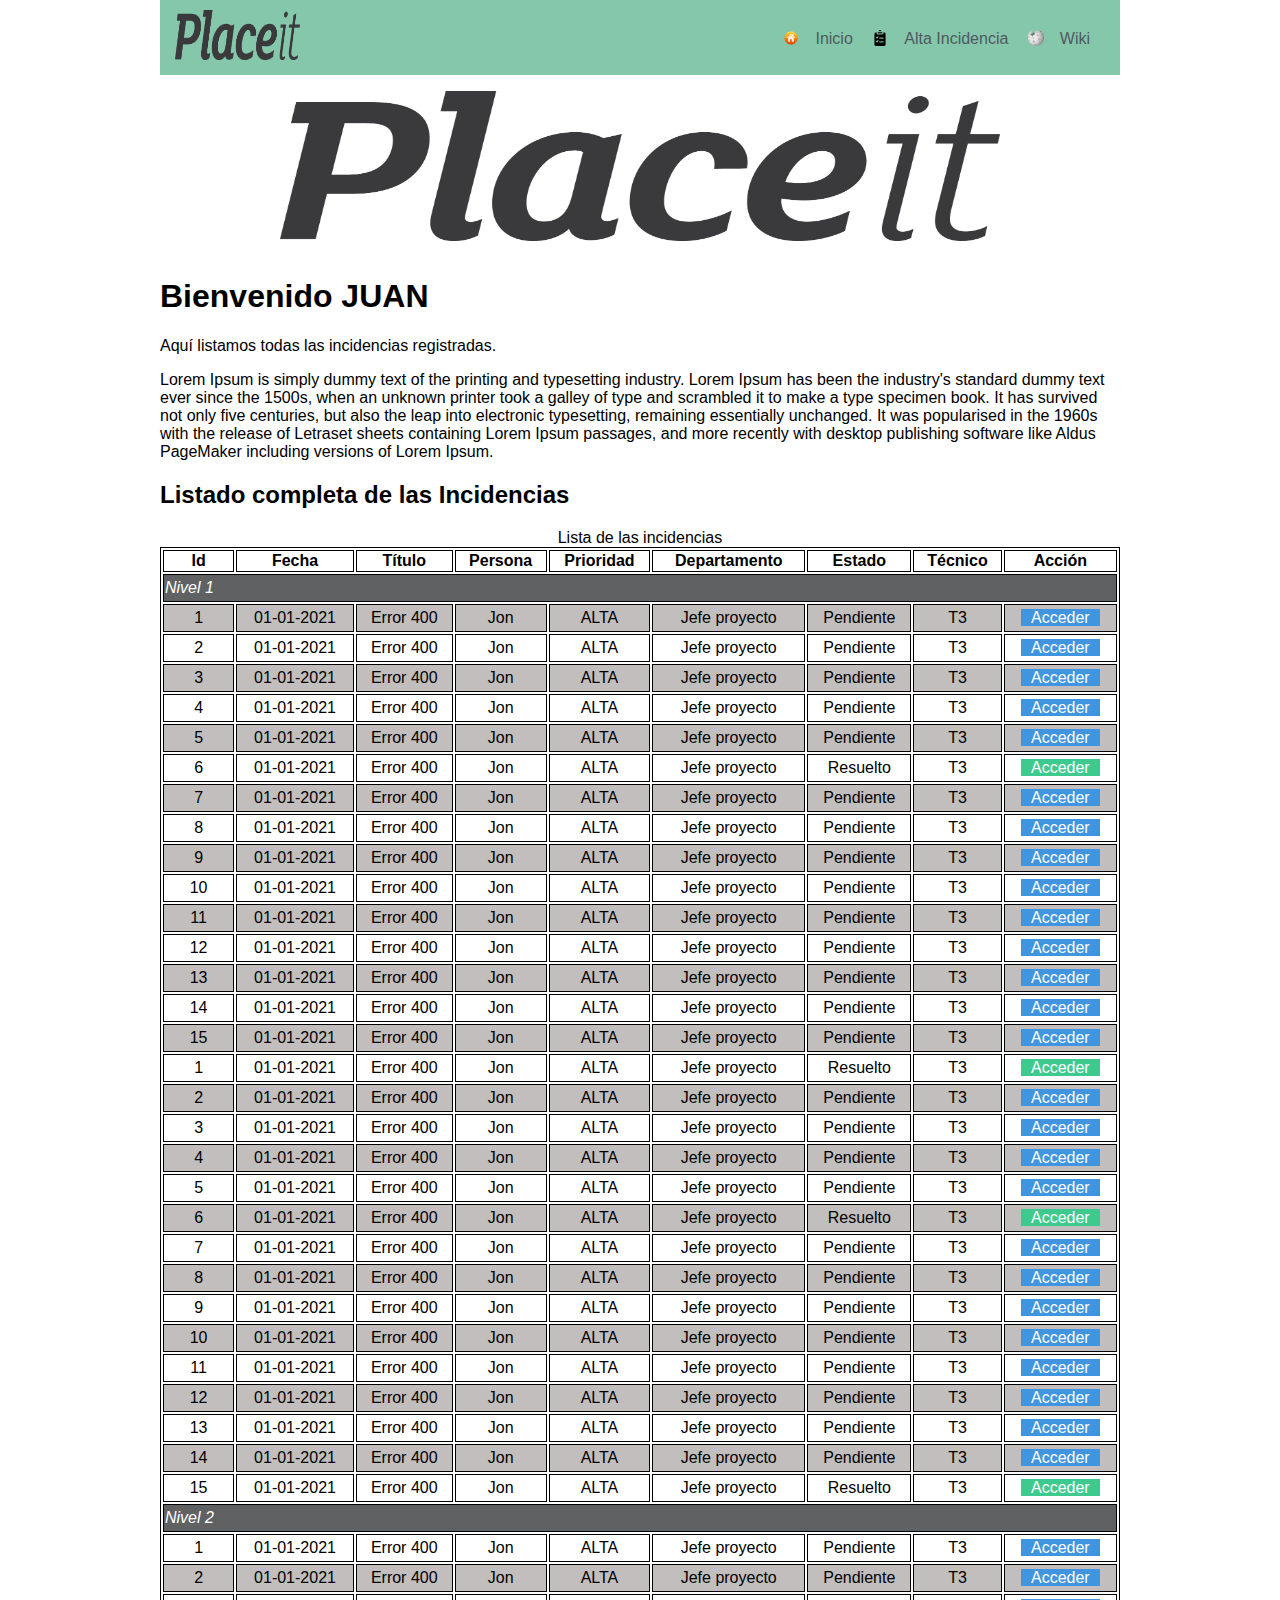
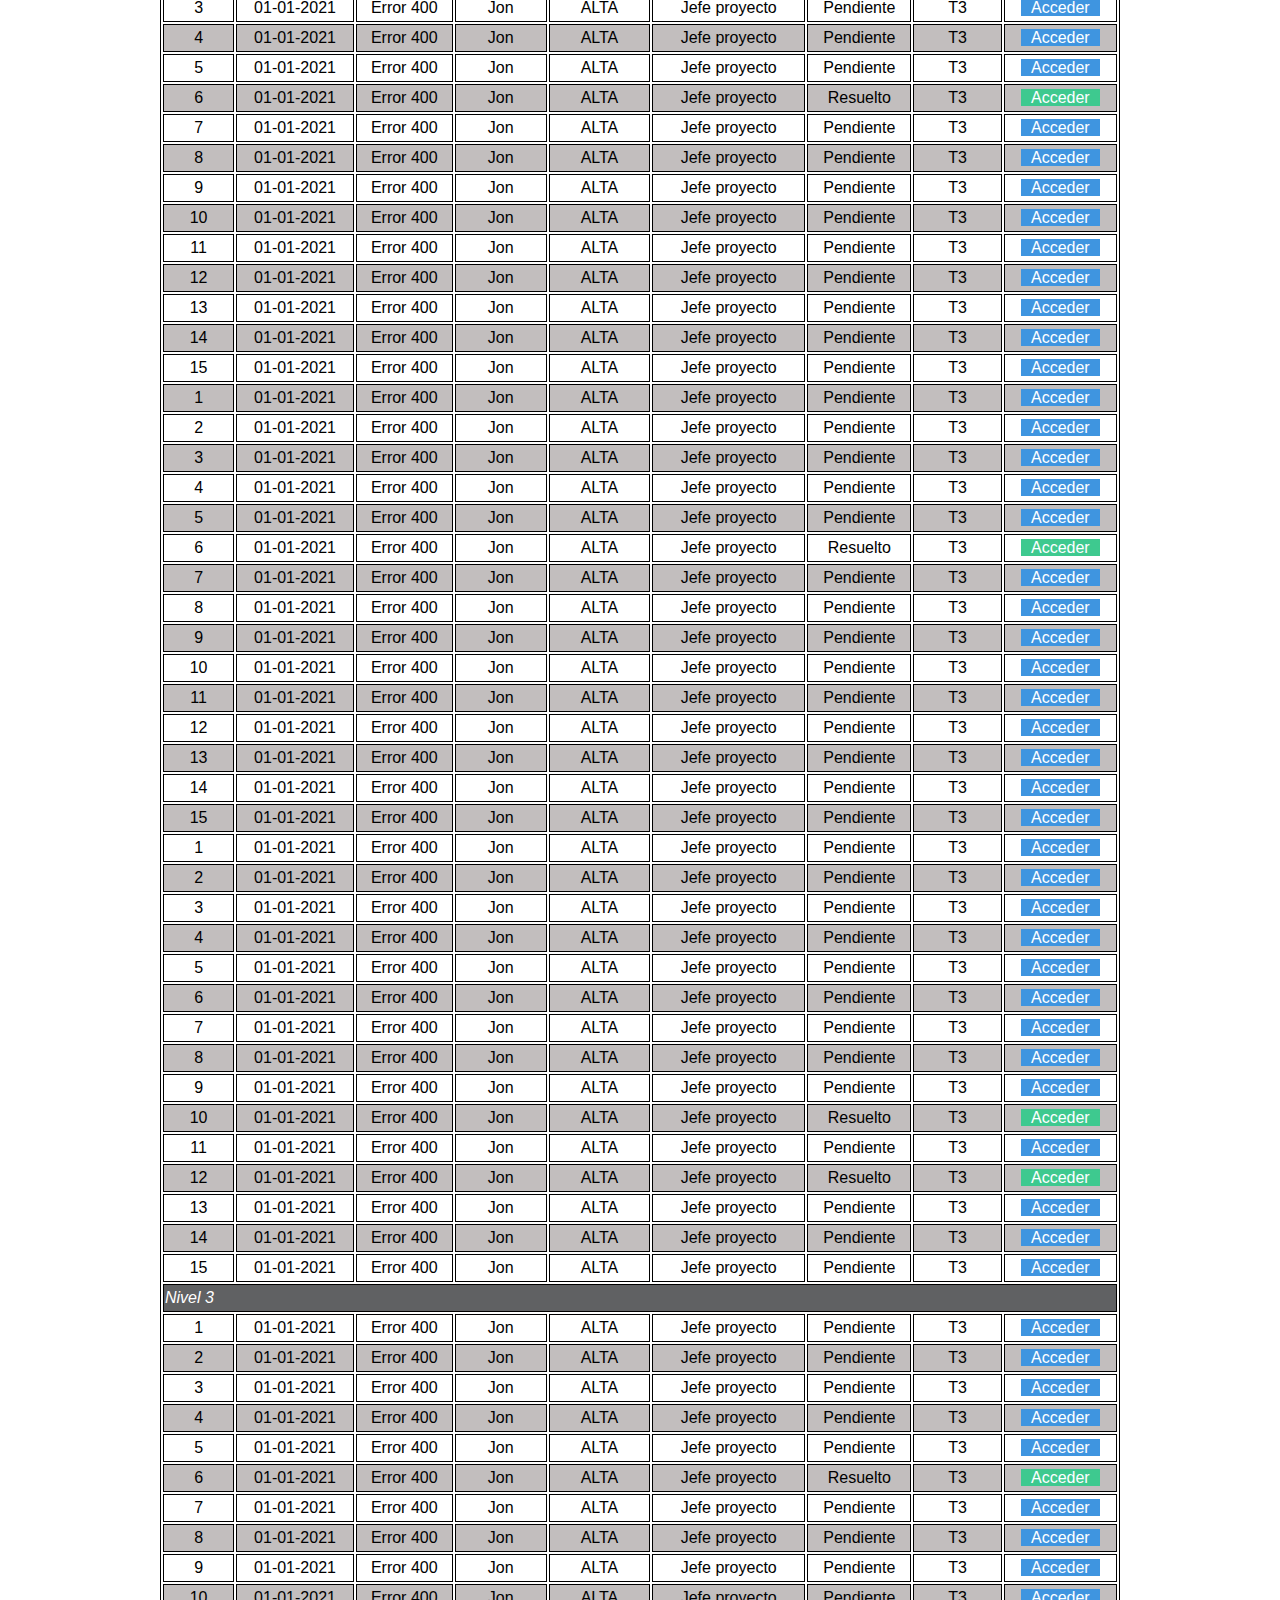
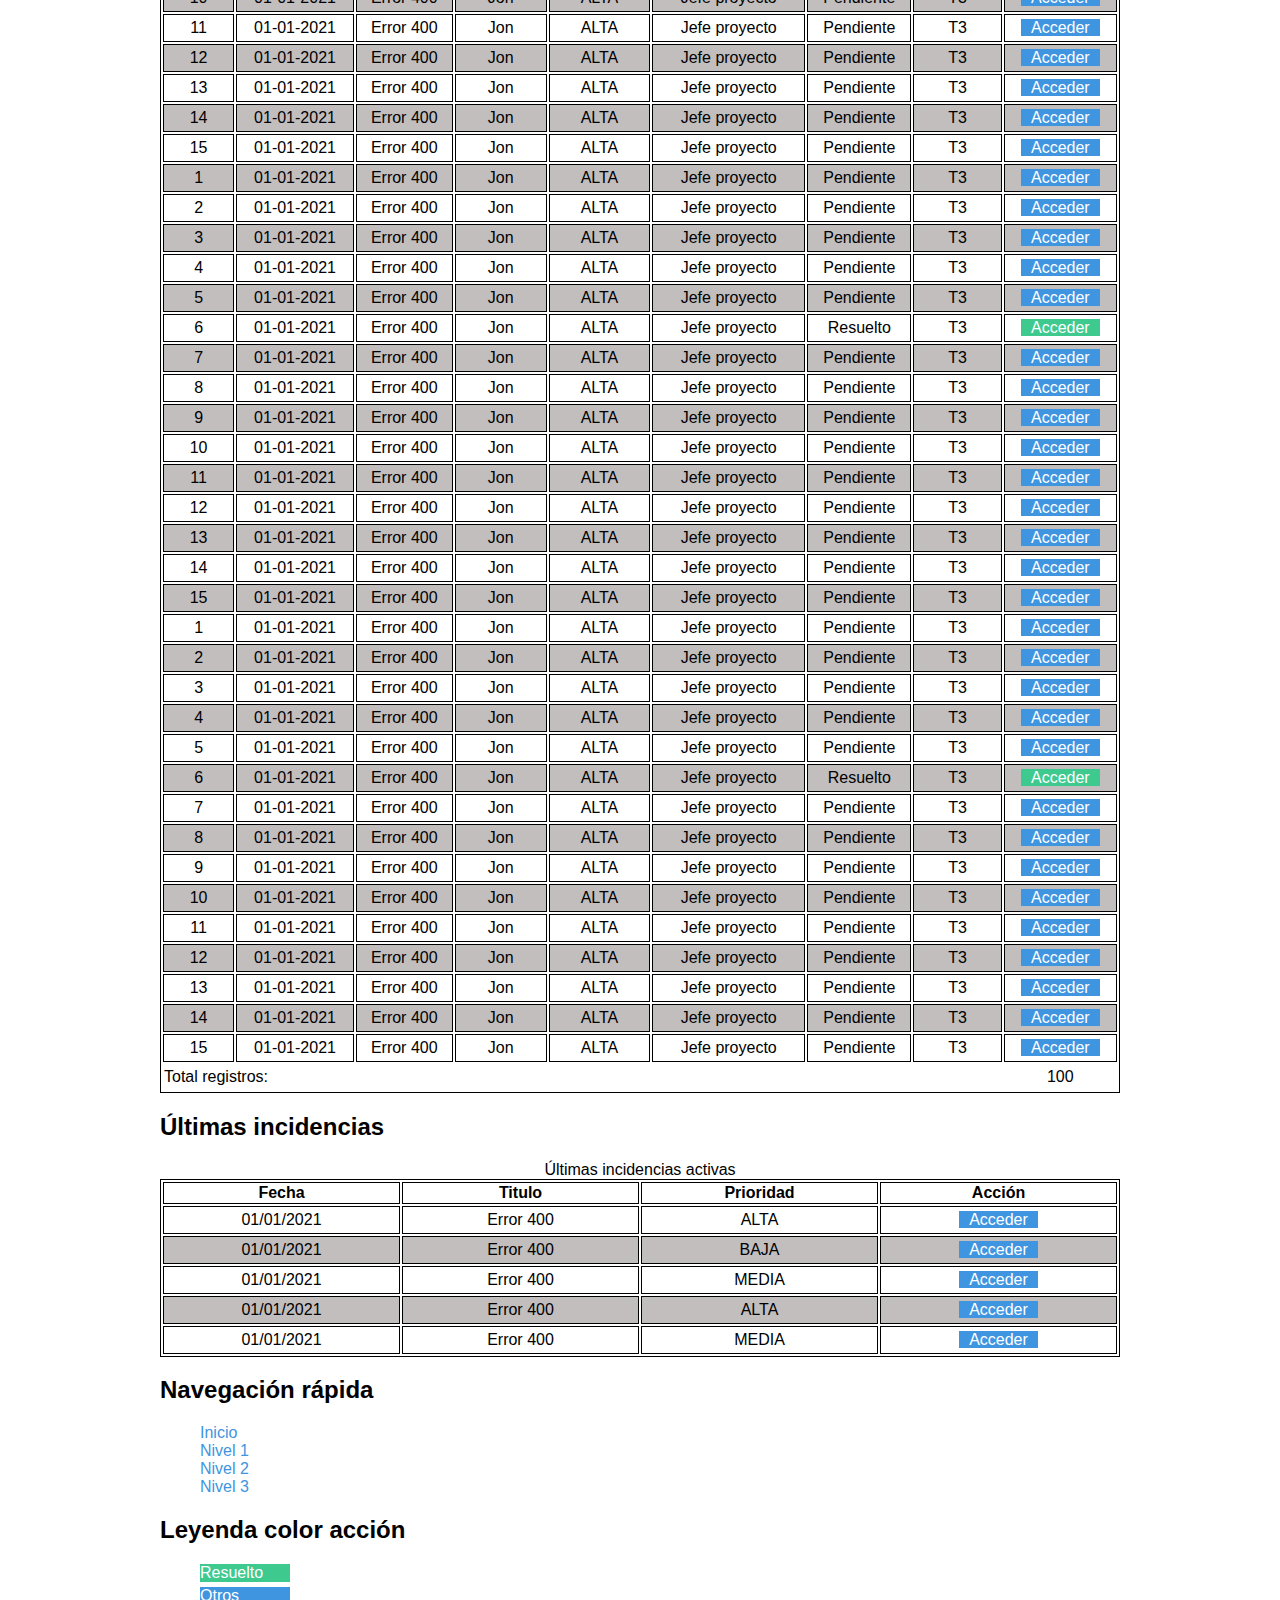
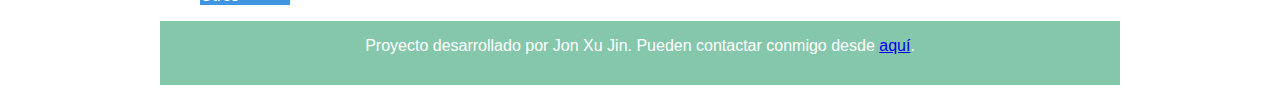
<file: Proyecto/index.html>
<!DOCTYPE html>
<html lang="en">

<head>
    <meta charset="UTF-8">
    <meta http-equiv="X-UA-Compatible" content="IE=edge">
    <meta name="viewport" content="width=device-width, initial-scale=1.0">
    <link rel="icon" type="image/vnd.microsoft.icon" href="img/favicon.ico" sizes="16x16 32x32">
    <title>Bienvenido</title>
    <link rel="stylesheet" href="css/estructura.css">
    <link rel="stylesheet" href="css/tabla.css">
    <link rel="stylesheet" href="css/index.css">
</head>

<body>
    <header>
        <nav>
            <a href="index.html" target="_self">
                <img id="logo" src="img/logo.png" alt="Logo">
            </a>
            <ul>
                <!-- Los div entre los tags a, son imagenes que no se muestra a la hora de imprimir, por lo que están contenidas en el css -->
                <li>
                    <a href="index.html" target="_self">
                        <div id="inicio"></div>Inicio</a>
                </li>
                <li>
                    <a href="alta.html" target="_self">
                        <div id="alta"></div>Alta Incidencia</a>
                </li>
                <li>
                    <a href="wiki.html" target="_self">
                        <div id="wiki"></div>Wiki</a>
                </li>
            </ul>
        </nav>
        <a href="index.html" target="_self">
            <img id="banner" src="img/logo.png" alt="Alta">
        </a>
    </header>
    <main>
        <article>
            <h1>Bienvenido JUAN</h1>
            <p>Aqu&iacute; listamos todas las incidencias registradas.</p>
            <p>Lorem Ipsum is simply dummy text of the printing and typesetting industry. Lorem Ipsum has been the industry's standard dummy text ever since the 1500s, when an unknown printer took a galley of type and scrambled it to make a type specimen
                book. It has survived not only five centuries, but also the leap into electronic typesetting, remaining essentially unchanged. It was popularised in the 1960s with the release of Letraset sheets containing Lorem Ipsum passages, and more
                recently with desktop publishing software like Aldus PageMaker including versions of Lorem Ipsum.</p>
            <section>
                <h2>Listado completa de las Incidencias</h2>
                <table>
                    <caption>Lista de las incidencias</caption>
                    <thead>
                        <tr>
                            <th scope="col">Id</th>
                            <th scope="col">Fecha</th>
                            <th scope="col">T&iacute;tulo</th>
                            <th scope="col">Persona</th>
                            <th scope="col">Prioridad</th>
                            <th scope="col">Departamento</th>
                            <th scope="col">Estado</th>
                            <th scope="col">T&eacute;cnico</th>
                            <th scope="col">Acci&oacute;n</th>
                        </tr>
                    </thead>
                    <tbody>
                        <tr id="nivel1">
                            <td colspan="9">Nivel 1</td>
                        </tr>
                        <tr>
                            <td>1</td>
                            <td>01-01-2021</td>
                            <td>Error 400</td>
                            <td>Jon</td>
                            <td class="mayus">alta</td>
                            <td>Jefe proyecto</td>
                            <td>Pendiente</td>
                            <td>T3</td>
                            <td><a href="detalle.html" target="_self">Acceder</a></td>
                        </tr>
                        <tr>
                            <td>2</td>
                            <td>01-01-2021</td>
                            <td>Error 400</td>
                            <td>Jon</td>
                            <td class="mayus">alta</td>
                            <td>Jefe proyecto</td>
                            <td>Pendiente</td>
                            <td>T3</td>
                            <td><a href="detalle.html" target="_self">Acceder</a></td>
                        </tr>
                        <tr>
                            <td>3</td>
                            <td>01-01-2021</td>
                            <td>Error 400</td>
                            <td>Jon</td>
                            <td class="mayus">alta</td>
                            <td>Jefe proyecto</td>
                            <td>Pendiente</td>
                            <td>T3</td>
                            <td><a href="detalle.html" target="_self">Acceder</a></td>
                        </tr>
                        <tr>
                            <td>4</td>
                            <td>01-01-2021</td>
                            <td>Error 400</td>
                            <td>Jon</td>
                            <td class="mayus">alta</td>
                            <td>Jefe proyecto</td>
                            <td>Pendiente</td>
                            <td>T3</td>
                            <td><a href="detalle.html" target="_self">Acceder</a></td>
                        </tr>
                        <tr>
                            <td>5</td>
                            <td>01-01-2021</td>
                            <td>Error 400</td>
                            <td>Jon</td>
                            <td class="mayus">alta</td>
                            <td>Jefe proyecto</td>
                            <td>Pendiente</td>
                            <td>T3</td>
                            <td><a href="detalle.html" target="_self">Acceder</a></td>
                        </tr>
                        <tr>
                            <td>6</td>
                            <td>01-01-2021</td>
                            <td>Error 400</td>
                            <td>Jon</td>
                            <td class="mayus">alta</td>
                            <td>Jefe proyecto</td>
                            <td>Resuelto</td>
                            <td>T3</td>
                            <td><a href="detalle.html" target="_self" class="resuelto">Acceder</a></td>
                        </tr>
                        <tr>
                            <td>7</td>
                            <td>01-01-2021</td>
                            <td>Error 400</td>
                            <td>Jon</td>
                            <td class="mayus">alta</td>
                            <td>Jefe proyecto</td>
                            <td>Pendiente</td>
                            <td>T3</td>
                            <td><a href="detalle.html" target="_self">Acceder</a></td>
                        </tr>
                        <tr>
                            <td>8</td>
                            <td>01-01-2021</td>
                            <td>Error 400</td>
                            <td>Jon</td>
                            <td class="mayus">alta</td>
                            <td>Jefe proyecto</td>
                            <td>Pendiente</td>
                            <td>T3</td>
                            <td><a href="detalle.html" target="_self">Acceder</a></td>
                        </tr>
                        <tr>
                            <td>9</td>
                            <td>01-01-2021</td>
                            <td>Error 400</td>
                            <td>Jon</td>
                            <td class="mayus">alta</td>
                            <td>Jefe proyecto</td>
                            <td>Pendiente</td>
                            <td>T3</td>
                            <td><a href="detalle.html" target="_self">Acceder</a></td>
                        </tr>
                        <tr>
                            <td>10</td>
                            <td>01-01-2021</td>
                            <td>Error 400</td>
                            <td>Jon</td>
                            <td class="mayus">alta</td>
                            <td>Jefe proyecto</td>
                            <td>Pendiente</td>
                            <td>T3</td>
                            <td><a href="detalle.html" target="_self">Acceder</a></td>
                        </tr>
                        <tr>
                            <td>11</td>
                            <td>01-01-2021</td>
                            <td>Error 400</td>
                            <td>Jon</td>
                            <td class="mayus">alta</td>
                            <td>Jefe proyecto</td>
                            <td>Pendiente</td>
                            <td>T3</td>
                            <td><a href="detalle.html" target="_self">Acceder</a></td>
                        </tr>
                        <tr>
                            <td>12</td>
                            <td>01-01-2021</td>
                            <td>Error 400</td>
                            <td>Jon</td>
                            <td class="mayus">alta</td>
                            <td>Jefe proyecto</td>
                            <td>Pendiente</td>
                            <td>T3</td>
                            <td><a href="detalle.html" target="_self">Acceder</a></td>
                        </tr>
                        <tr>
                            <td>13</td>
                            <td>01-01-2021</td>
                            <td>Error 400</td>
                            <td>Jon</td>
                            <td class="mayus">alta</td>
                            <td>Jefe proyecto</td>
                            <td>Pendiente</td>
                            <td>T3</td>
                            <td><a href="detalle.html" target="_self">Acceder</a></td>
                        </tr>
                        <tr>
                            <td>14</td>
                            <td>01-01-2021</td>
                            <td>Error 400</td>
                            <td>Jon</td>
                            <td class="mayus">alta</td>
                            <td>Jefe proyecto</td>
                            <td>Pendiente</td>
                            <td>T3</td>
                            <td><a href="detalle.html" target="_self">Acceder</a></td>
                        </tr>
                        <tr>
                            <td>15</td>
                            <td>01-01-2021</td>
                            <td>Error 400</td>
                            <td>Jon</td>
                            <td class="mayus">alta</td>
                            <td>Jefe proyecto</td>
                            <td>Pendiente</td>
                            <td>T3</td>
                            <td><a href="detalle.html" target="_self">Acceder</a></td>
                        </tr>
                        <tr>
                            <td>1</td>
                            <td>01-01-2021</td>
                            <td>Error 400</td>
                            <td>Jon</td>
                            <td class="mayus">alta</td>
                            <td>Jefe proyecto</td>
                            <td>Resuelto</td>
                            <td>T3</td>
                            <td><a href="detalle.html" target="_self" class="resuelto">Acceder</a></td>
                        </tr>
                        <tr>
                            <td>2</td>
                            <td>01-01-2021</td>
                            <td>Error 400</td>
                            <td>Jon</td>
                            <td class="mayus">alta</td>
                            <td>Jefe proyecto</td>
                            <td>Pendiente</td>
                            <td>T3</td>
                            <td><a href="detalle.html" target="_self">Acceder</a></td>
                        </tr>
                        <tr>
                            <td>3</td>
                            <td>01-01-2021</td>
                            <td>Error 400</td>
                            <td>Jon</td>
                            <td class="mayus">alta</td>
                            <td>Jefe proyecto</td>
                            <td>Pendiente</td>
                            <td>T3</td>
                            <td><a href="detalle.html" target="_self">Acceder</a></td>
                        </tr>
                        <tr>
                            <td>4</td>
                            <td>01-01-2021</td>
                            <td>Error 400</td>
                            <td>Jon</td>
                            <td class="mayus">alta</td>
                            <td>Jefe proyecto</td>
                            <td>Pendiente</td>
                            <td>T3</td>
                            <td><a href="detalle.html" target="_self">Acceder</a></td>
                        </tr>
                        <tr>
                            <td>5</td>
                            <td>01-01-2021</td>
                            <td>Error 400</td>
                            <td>Jon</td>
                            <td class="mayus">alta</td>
                            <td>Jefe proyecto</td>
                            <td>Pendiente</td>
                            <td>T3</td>
                            <td><a href="detalle.html" target="_self">Acceder</a></td>
                        </tr>
                        <tr>
                            <td>6</td>
                            <td>01-01-2021</td>
                            <td>Error 400</td>
                            <td>Jon</td>
                            <td class="mayus">alta</td>
                            <td>Jefe proyecto</td>
                            <td>Resuelto</td>
                            <td>T3</td>
                            <td><a href="detalle.html" target="_self" class="resuelto">Acceder</a></td>
                        </tr>
                        <tr>
                            <td>7</td>
                            <td>01-01-2021</td>
                            <td>Error 400</td>
                            <td>Jon</td>
                            <td class="mayus">alta</td>
                            <td>Jefe proyecto</td>
                            <td>Pendiente</td>
                            <td>T3</td>
                            <td><a href="detalle.html" target="_self">Acceder</a></td>
                        </tr>
                        <tr>
                            <td>8</td>
                            <td>01-01-2021</td>
                            <td>Error 400</td>
                            <td>Jon</td>
                            <td class="mayus">alta</td>
                            <td>Jefe proyecto</td>
                            <td>Pendiente</td>
                            <td>T3</td>
                            <td><a href="detalle.html" target="_self">Acceder</a></td>
                        </tr>
                        <tr>
                            <td>9</td>
                            <td>01-01-2021</td>
                            <td>Error 400</td>
                            <td>Jon</td>
                            <td class="mayus">alta</td>
                            <td>Jefe proyecto</td>
                            <td>Pendiente</td>
                            <td>T3</td>
                            <td><a href="detalle.html" target="_self">Acceder</a></td>
                        </tr>
                        <tr>
                            <td>10</td>
                            <td>01-01-2021</td>
                            <td>Error 400</td>
                            <td>Jon</td>
                            <td class="mayus">alta</td>
                            <td>Jefe proyecto</td>
                            <td>Pendiente</td>
                            <td>T3</td>
                            <td><a href="detalle.html" target="_self">Acceder</a></td>
                        </tr>
                        <tr>
                            <td>11</td>
                            <td>01-01-2021</td>
                            <td>Error 400</td>
                            <td>Jon</td>
                            <td class="mayus">alta</td>
                            <td>Jefe proyecto</td>
                            <td>Pendiente</td>
                            <td>T3</td>
                            <td><a href="detalle.html" target="_self">Acceder</a></td>
                        </tr>
                        <tr>
                            <td>12</td>
                            <td>01-01-2021</td>
                            <td>Error 400</td>
                            <td>Jon</td>
                            <td class="mayus">alta</td>
                            <td>Jefe proyecto</td>
                            <td>Pendiente</td>
                            <td>T3</td>
                            <td><a href="detalle.html" target="_self">Acceder</a></td>
                        </tr>
                        <tr>
                            <td>13</td>
                            <td>01-01-2021</td>
                            <td>Error 400</td>
                            <td>Jon</td>
                            <td class="mayus">alta</td>
                            <td>Jefe proyecto</td>
                            <td>Pendiente</td>
                            <td>T3</td>
                            <td><a href="detalle.html" target="_self">Acceder</a></td>
                        </tr>
                        <tr>
                            <td>14</td>
                            <td>01-01-2021</td>
                            <td>Error 400</td>
                            <td>Jon</td>
                            <td class="mayus">alta</td>
                            <td>Jefe proyecto</td>
                            <td>Pendiente</td>
                            <td>T3</td>
                            <td><a href="detalle.html" target="_self">Acceder</a></td>
                        </tr>
                        <tr>
                            <td>15</td>
                            <td>01-01-2021</td>
                            <td>Error 400</td>
                            <td>Jon</td>
                            <td class="mayus">alta</td>
                            <td>Jefe proyecto</td>
                            <td>Resuelto</td>
                            <td>T3</td>
                            <td><a href="detalle.html" target="_self" class="resuelto">Acceder</a></td>
                        </tr>
                        <tr id="nivel2">
                            <td colspan="9">Nivel 2</td>
                        </tr>
                        <tr>
                            <td>1</td>
                            <td>01-01-2021</td>
                            <td>Error 400</td>
                            <td>Jon</td>
                            <td class="mayus">alta</td>
                            <td>Jefe proyecto</td>
                            <td>Pendiente</td>
                            <td>T3</td>
                            <td><a href="detalle.html" target="_self">Acceder</a></td>
                        </tr>
                        <tr>
                            <td>2</td>
                            <td>01-01-2021</td>
                            <td>Error 400</td>
                            <td>Jon</td>
                            <td class="mayus">alta</td>
                            <td>Jefe proyecto</td>
                            <td>Pendiente</td>
                            <td>T3</td>
                            <td><a href="detalle.html" target="_self">Acceder</a></td>
                        </tr>
                        <tr>
                            <td>3</td>
                            <td>01-01-2021</td>
                            <td>Error 400</td>
                            <td>Jon</td>
                            <td class="mayus">alta</td>
                            <td>Jefe proyecto</td>
                            <td>Pendiente</td>
                            <td>T3</td>
                            <td><a href="detalle.html" target="_self">Acceder</a></td>
                        </tr>
                        <tr>
                            <td>4</td>
                            <td>01-01-2021</td>
                            <td>Error 400</td>
                            <td>Jon</td>
                            <td class="mayus">alta</td>
                            <td>Jefe proyecto</td>
                            <td>Pendiente</td>
                            <td>T3</td>
                            <td><a href="detalle.html" target="_self">Acceder</a></td>
                        </tr>
                        <tr>
                            <td>5</td>
                            <td>01-01-2021</td>
                            <td>Error 400</td>
                            <td>Jon</td>
                            <td class="mayus">alta</td>
                            <td>Jefe proyecto</td>
                            <td>Pendiente</td>
                            <td>T3</td>
                            <td><a href="detalle.html" target="_self">Acceder</a></td>
                        </tr>
                        <tr>
                            <td>6</td>
                            <td>01-01-2021</td>
                            <td>Error 400</td>
                            <td>Jon</td>
                            <td class="mayus">alta</td>
                            <td>Jefe proyecto</td>
                            <td>Resuelto</td>
                            <td>T3</td>
                            <td><a href="detalle.html" target="_self" class="resuelto">Acceder</a></td>
                        </tr>
                        <tr>
                            <td>7</td>
                            <td>01-01-2021</td>
                            <td>Error 400</td>
                            <td>Jon</td>
                            <td class="mayus">alta</td>
                            <td>Jefe proyecto</td>
                            <td>Pendiente</td>
                            <td>T3</td>
                            <td><a href="detalle.html" target="_self">Acceder</a></td>
                        </tr>
                        <tr>
                            <td>8</td>
                            <td>01-01-2021</td>
                            <td>Error 400</td>
                            <td>Jon</td>
                            <td class="mayus">alta</td>
                            <td>Jefe proyecto</td>
                            <td>Pendiente</td>
                            <td>T3</td>
                            <td><a href="detalle.html" target="_self">Acceder</a></td>
                        </tr>
                        <tr>
                            <td>9</td>
                            <td>01-01-2021</td>
                            <td>Error 400</td>
                            <td>Jon</td>
                            <td class="mayus">alta</td>
                            <td>Jefe proyecto</td>
                            <td>Pendiente</td>
                            <td>T3</td>
                            <td><a href="detalle.html" target="_self">Acceder</a></td>
                        </tr>
                        <tr>
                            <td>10</td>
                            <td>01-01-2021</td>
                            <td>Error 400</td>
                            <td>Jon</td>
                            <td class="mayus">alta</td>
                            <td>Jefe proyecto</td>
                            <td>Pendiente</td>
                            <td>T3</td>
                            <td><a href="detalle.html" target="_self">Acceder</a></td>
                        </tr>
                        <tr>
                            <td>11</td>
                            <td>01-01-2021</td>
                            <td>Error 400</td>
                            <td>Jon</td>
                            <td class="mayus">alta</td>
                            <td>Jefe proyecto</td>
                            <td>Pendiente</td>
                            <td>T3</td>
                            <td><a href="detalle.html" target="_self">Acceder</a></td>
                        </tr>
                        <tr>
                            <td>12</td>
                            <td>01-01-2021</td>
                            <td>Error 400</td>
                            <td>Jon</td>
                            <td class="mayus">alta</td>
                            <td>Jefe proyecto</td>
                            <td>Pendiente</td>
                            <td>T3</td>
                            <td><a href="detalle.html" target="_self">Acceder</a></td>
                        </tr>
                        <tr>
                            <td>13</td>
                            <td>01-01-2021</td>
                            <td>Error 400</td>
                            <td>Jon</td>
                            <td class="mayus">alta</td>
                            <td>Jefe proyecto</td>
                            <td>Pendiente</td>
                            <td>T3</td>
                            <td><a href="detalle.html" target="_self">Acceder</a></td>
                        </tr>
                        <tr>
                            <td>14</td>
                            <td>01-01-2021</td>
                            <td>Error 400</td>
                            <td>Jon</td>
                            <td class="mayus">alta</td>
                            <td>Jefe proyecto</td>
                            <td>Pendiente</td>
                            <td>T3</td>
                            <td><a href="detalle.html" target="_self">Acceder</a></td>
                        </tr>
                        <tr>
                            <td>15</td>
                            <td>01-01-2021</td>
                            <td>Error 400</td>
                            <td>Jon</td>
                            <td class="mayus">alta</td>
                            <td>Jefe proyecto</td>
                            <td>Pendiente</td>
                            <td>T3</td>
                            <td><a href="detalle.html" target="_self">Acceder</a></td>
                        </tr>
                        <tr>
                            <td>1</td>
                            <td>01-01-2021</td>
                            <td>Error 400</td>
                            <td>Jon</td>
                            <td class="mayus">alta</td>
                            <td>Jefe proyecto</td>
                            <td>Pendiente</td>
                            <td>T3</td>
                            <td><a href="detalle.html" target="_self">Acceder</a></td>
                        </tr>
                        <tr>
                            <td>2</td>
                            <td>01-01-2021</td>
                            <td>Error 400</td>
                            <td>Jon</td>
                            <td class="mayus">alta</td>
                            <td>Jefe proyecto</td>
                            <td>Pendiente</td>
                            <td>T3</td>
                            <td><a href="detalle.html" target="_self">Acceder</a></td>
                        </tr>
                        <tr>
                            <td>3</td>
                            <td>01-01-2021</td>
                            <td>Error 400</td>
                            <td>Jon</td>
                            <td class="mayus">alta</td>
                            <td>Jefe proyecto</td>
                            <td>Pendiente</td>
                            <td>T3</td>
                            <td><a href="detalle.html" target="_self">Acceder</a></td>
                        </tr>
                        <tr>
                            <td>4</td>
                            <td>01-01-2021</td>
                            <td>Error 400</td>
                            <td>Jon</td>
                            <td class="mayus">alta</td>
                            <td>Jefe proyecto</td>
                            <td>Pendiente</td>
                            <td>T3</td>
                            <td><a href="detalle.html" target="_self">Acceder</a></td>
                        </tr>
                        <tr>
                            <td>5</td>
                            <td>01-01-2021</td>
                            <td>Error 400</td>
                            <td>Jon</td>
                            <td class="mayus">alta</td>
                            <td>Jefe proyecto</td>
                            <td>Pendiente</td>
                            <td>T3</td>
                            <td><a href="detalle.html" target="_self">Acceder</a></td>
                        </tr>
                        <tr>
                            <td>6</td>
                            <td>01-01-2021</td>
                            <td>Error 400</td>
                            <td>Jon</td>
                            <td class="mayus">alta</td>
                            <td>Jefe proyecto</td>
                            <td>Resuelto</td>
                            <td>T3</td>
                            <td><a href="detalle.html" target="_self" class="resuelto">Acceder</a></td>
                        </tr>
                        <tr>
                            <td>7</td>
                            <td>01-01-2021</td>
                            <td>Error 400</td>
                            <td>Jon</td>
                            <td class="mayus">alta</td>
                            <td>Jefe proyecto</td>
                            <td>Pendiente</td>
                            <td>T3</td>
                            <td><a href="detalle.html" target="_self">Acceder</a></td>
                        </tr>
                        <tr>
                            <td>8</td>
                            <td>01-01-2021</td>
                            <td>Error 400</td>
                            <td>Jon</td>
                            <td class="mayus">alta</td>
                            <td>Jefe proyecto</td>
                            <td>Pendiente</td>
                            <td>T3</td>
                            <td><a href="detalle.html" target="_self">Acceder</a></td>
                        </tr>
                        <tr>
                            <td>9</td>
                            <td>01-01-2021</td>
                            <td>Error 400</td>
                            <td>Jon</td>
                            <td class="mayus">alta</td>
                            <td>Jefe proyecto</td>
                            <td>Pendiente</td>
                            <td>T3</td>
                            <td><a href="detalle.html" target="_self">Acceder</a></td>
                        </tr>
                        <tr>
                            <td>10</td>
                            <td>01-01-2021</td>
                            <td>Error 400</td>
                            <td>Jon</td>
                            <td class="mayus">alta</td>
                            <td>Jefe proyecto</td>
                            <td>Pendiente</td>
                            <td>T3</td>
                            <td><a href="detalle.html" target="_self">Acceder</a></td>
                        </tr>
                        <tr>
                            <td>11</td>
                            <td>01-01-2021</td>
                            <td>Error 400</td>
                            <td>Jon</td>
                            <td class="mayus">alta</td>
                            <td>Jefe proyecto</td>
                            <td>Pendiente</td>
                            <td>T3</td>
                            <td><a href="detalle.html" target="_self">Acceder</a></td>
                        </tr>
                        <tr>
                            <td>12</td>
                            <td>01-01-2021</td>
                            <td>Error 400</td>
                            <td>Jon</td>
                            <td class="mayus">alta</td>
                            <td>Jefe proyecto</td>
                            <td>Pendiente</td>
                            <td>T3</td>
                            <td><a href="detalle.html" target="_self">Acceder</a></td>
                        </tr>
                        <tr>
                            <td>13</td>
                            <td>01-01-2021</td>
                            <td>Error 400</td>
                            <td>Jon</td>
                            <td class="mayus">alta</td>
                            <td>Jefe proyecto</td>
                            <td>Pendiente</td>
                            <td>T3</td>
                            <td><a href="detalle.html" target="_self">Acceder</a></td>
                        </tr>
                        <tr>
                            <td>14</td>
                            <td>01-01-2021</td>
                            <td>Error 400</td>
                            <td>Jon</td>
                            <td class="mayus">alta</td>
                            <td>Jefe proyecto</td>
                            <td>Pendiente</td>
                            <td>T3</td>
                            <td><a href="detalle.html" target="_self">Acceder</a></td>
                        </tr>
                        <tr>
                            <td>15</td>
                            <td>01-01-2021</td>
                            <td>Error 400</td>
                            <td>Jon</td>
                            <td class="mayus">alta</td>
                            <td>Jefe proyecto</td>
                            <td>Pendiente</td>
                            <td>T3</td>
                            <td><a href="detalle.html" target="_self">Acceder</a></td>
                        </tr>
                        <tr>
                            <td>1</td>
                            <td>01-01-2021</td>
                            <td>Error 400</td>
                            <td>Jon</td>
                            <td class="mayus">alta</td>
                            <td>Jefe proyecto</td>
                            <td>Pendiente</td>
                            <td>T3</td>
                            <td><a href="detalle.html" target="_self">Acceder</a></td>
                        </tr>
                        <tr>
                            <td>2</td>
                            <td>01-01-2021</td>
                            <td>Error 400</td>
                            <td>Jon</td>
                            <td class="mayus">alta</td>
                            <td>Jefe proyecto</td>
                            <td>Pendiente</td>
                            <td>T3</td>
                            <td><a href="detalle.html" target="_self">Acceder</a></td>
                        </tr>
                        <tr>
                            <td>3</td>
                            <td>01-01-2021</td>
                            <td>Error 400</td>
                            <td>Jon</td>
                            <td class="mayus">alta</td>
                            <td>Jefe proyecto</td>
                            <td>Pendiente</td>
                            <td>T3</td>
                            <td><a href="detalle.html" target="_self">Acceder</a></td>
                        </tr>
                        <tr>
                            <td>4</td>
                            <td>01-01-2021</td>
                            <td>Error 400</td>
                            <td>Jon</td>
                            <td class="mayus">alta</td>
                            <td>Jefe proyecto</td>
                            <td>Pendiente</td>
                            <td>T3</td>
                            <td><a href="detalle.html" target="_self">Acceder</a></td>
                        </tr>
                        <tr>
                            <td>5</td>
                            <td>01-01-2021</td>
                            <td>Error 400</td>
                            <td>Jon</td>
                            <td class="mayus">alta</td>
                            <td>Jefe proyecto</td>
                            <td>Pendiente</td>
                            <td>T3</td>
                            <td><a href="detalle.html" target="_self">Acceder</a></td>
                        </tr>
                        <tr>
                            <td>6</td>
                            <td>01-01-2021</td>
                            <td>Error 400</td>
                            <td>Jon</td>
                            <td class="mayus">alta</td>
                            <td>Jefe proyecto</td>
                            <td>Pendiente</td>
                            <td>T3</td>
                            <td><a href="detalle.html" target="_self">Acceder</a></td>
                        </tr>
                        <tr>
                            <td>7</td>
                            <td>01-01-2021</td>
                            <td>Error 400</td>
                            <td>Jon</td>
                            <td class="mayus">alta</td>
                            <td>Jefe proyecto</td>
                            <td>Pendiente</td>
                            <td>T3</td>
                            <td><a href="detalle.html" target="_self">Acceder</a></td>
                        </tr>
                        <tr>
                            <td>8</td>
                            <td>01-01-2021</td>
                            <td>Error 400</td>
                            <td>Jon</td>
                            <td class="mayus">alta</td>
                            <td>Jefe proyecto</td>
                            <td>Pendiente</td>
                            <td>T3</td>
                            <td><a href="detalle.html" target="_self">Acceder</a></td>
                        </tr>
                        <tr>
                            <td>9</td>
                            <td>01-01-2021</td>
                            <td>Error 400</td>
                            <td>Jon</td>
                            <td class="mayus">alta</td>
                            <td>Jefe proyecto</td>
                            <td>Pendiente</td>
                            <td>T3</td>
                            <td><a href="detalle.html" target="_self">Acceder</a></td>
                        </tr>
                        <tr>
                            <td>10</td>
                            <td>01-01-2021</td>
                            <td>Error 400</td>
                            <td>Jon</td>
                            <td class="mayus">alta</td>
                            <td>Jefe proyecto</td>
                            <td>Resuelto</td>
                            <td>T3</td>
                            <td><a href="detalle.html" target="_self" class="resuelto">Acceder</a></td>
                        </tr>
                        <tr>
                            <td>11</td>
                            <td>01-01-2021</td>
                            <td>Error 400</td>
                            <td>Jon</td>
                            <td class="mayus">alta</td>
                            <td>Jefe proyecto</td>
                            <td>Pendiente</td>
                            <td>T3</td>
                            <td><a href="detalle.html" target="_self">Acceder</a></td>
                        </tr>
                        <tr>
                            <td>12</td>
                            <td>01-01-2021</td>
                            <td>Error 400</td>
                            <td>Jon</td>
                            <td class="mayus">alta</td>
                            <td>Jefe proyecto</td>
                            <td>Resuelto</td>
                            <td>T3</td>
                            <td><a href="detalle.html" target="_self" class="resuelto">Acceder</a></td>
                        </tr>
                        <tr>
                            <td>13</td>
                            <td>01-01-2021</td>
                            <td>Error 400</td>
                            <td>Jon</td>
                            <td class="mayus">alta</td>
                            <td>Jefe proyecto</td>
                            <td>Pendiente</td>
                            <td>T3</td>
                            <td><a href="detalle.html" target="_self">Acceder</a></td>
                        </tr>
                        <tr>
                            <td>14</td>
                            <td>01-01-2021</td>
                            <td>Error 400</td>
                            <td>Jon</td>
                            <td class="mayus">alta</td>
                            <td>Jefe proyecto</td>
                            <td>Pendiente</td>
                            <td>T3</td>
                            <td><a href="detalle.html" target="_self">Acceder</a></td>
                        </tr>
                        <tr>
                            <td>15</td>
                            <td>01-01-2021</td>
                            <td>Error 400</td>
                            <td>Jon</td>
                            <td class="mayus">alta</td>
                            <td>Jefe proyecto</td>
                            <td>Pendiente</td>
                            <td>T3</td>
                            <td><a href="detalle.html" target="_self">Acceder</a></td>
                        </tr>
                        <tr id="nivel3">
                            <td colspan="9">Nivel 3</td>
                        </tr>
                        <tr>
                            <td>1</td>
                            <td>01-01-2021</td>
                            <td>Error 400</td>
                            <td>Jon</td>
                            <td class="mayus">alta</td>
                            <td>Jefe proyecto</td>
                            <td>Pendiente</td>
                            <td>T3</td>
                            <td><a href="detalle.html" target="_self">Acceder</a></td>
                        </tr>
                        <tr>
                            <td>2</td>
                            <td>01-01-2021</td>
                            <td>Error 400</td>
                            <td>Jon</td>
                            <td class="mayus">alta</td>
                            <td>Jefe proyecto</td>
                            <td>Pendiente</td>
                            <td>T3</td>
                            <td><a href="detalle.html" target="_self">Acceder</a></td>
                        </tr>
                        <tr>
                            <td>3</td>
                            <td>01-01-2021</td>
                            <td>Error 400</td>
                            <td>Jon</td>
                            <td class="mayus">alta</td>
                            <td>Jefe proyecto</td>
                            <td>Pendiente</td>
                            <td>T3</td>
                            <td><a href="detalle.html" target="_self">Acceder</a></td>
                        </tr>
                        <tr>
                            <td>4</td>
                            <td>01-01-2021</td>
                            <td>Error 400</td>
                            <td>Jon</td>
                            <td class="mayus">alta</td>
                            <td>Jefe proyecto</td>
                            <td>Pendiente</td>
                            <td>T3</td>
                            <td><a href="detalle.html" target="_self">Acceder</a></td>
                        </tr>
                        <tr>
                            <td>5</td>
                            <td>01-01-2021</td>
                            <td>Error 400</td>
                            <td>Jon</td>
                            <td class="mayus">alta</td>
                            <td>Jefe proyecto</td>
                            <td>Pendiente</td>
                            <td>T3</td>
                            <td><a href="detalle.html" target="_self">Acceder</a></td>
                        </tr>
                        <tr>
                            <td>6</td>
                            <td>01-01-2021</td>
                            <td>Error 400</td>
                            <td>Jon</td>
                            <td class="mayus">alta</td>
                            <td>Jefe proyecto</td>
                            <td>Resuelto</td>
                            <td>T3</td>
                            <td><a href="detalle.html" target="_self" class="resuelto">Acceder</a></td>
                        </tr>
                        <tr>
                            <td>7</td>
                            <td>01-01-2021</td>
                            <td>Error 400</td>
                            <td>Jon</td>
                            <td class="mayus">alta</td>
                            <td>Jefe proyecto</td>
                            <td>Pendiente</td>
                            <td>T3</td>
                            <td><a href="detalle.html" target="_self">Acceder</a></td>
                        </tr>
                        <tr>
                            <td>8</td>
                            <td>01-01-2021</td>
                            <td>Error 400</td>
                            <td>Jon</td>
                            <td class="mayus">alta</td>
                            <td>Jefe proyecto</td>
                            <td>Pendiente</td>
                            <td>T3</td>
                            <td><a href="detalle.html" target="_self">Acceder</a></td>
                        </tr>
                        <tr>
                            <td>9</td>
                            <td>01-01-2021</td>
                            <td>Error 400</td>
                            <td>Jon</td>
                            <td class="mayus">alta</td>
                            <td>Jefe proyecto</td>
                            <td>Pendiente</td>
                            <td>T3</td>
                            <td><a href="detalle.html" target="_self">Acceder</a></td>
                        </tr>
                        <tr>
                            <td>10</td>
                            <td>01-01-2021</td>
                            <td>Error 400</td>
                            <td>Jon</td>
                            <td class="mayus">alta</td>
                            <td>Jefe proyecto</td>
                            <td>Pendiente</td>
                            <td>T3</td>
                            <td><a href="detalle.html" target="_self">Acceder</a></td>
                        </tr>
                        <tr>
                            <td>11</td>
                            <td>01-01-2021</td>
                            <td>Error 400</td>
                            <td>Jon</td>
                            <td class="mayus">alta</td>
                            <td>Jefe proyecto</td>
                            <td>Pendiente</td>
                            <td>T3</td>
                            <td><a href="detalle.html" target="_self">Acceder</a></td>
                        </tr>
                        <tr>
                            <td>12</td>
                            <td>01-01-2021</td>
                            <td>Error 400</td>
                            <td>Jon</td>
                            <td class="mayus">alta</td>
                            <td>Jefe proyecto</td>
                            <td>Pendiente</td>
                            <td>T3</td>
                            <td><a href="detalle.html" target="_self">Acceder</a></td>
                        </tr>
                        <tr>
                            <td>13</td>
                            <td>01-01-2021</td>
                            <td>Error 400</td>
                            <td>Jon</td>
                            <td class="mayus">alta</td>
                            <td>Jefe proyecto</td>
                            <td>Pendiente</td>
                            <td>T3</td>
                            <td><a href="detalle.html" target="_self">Acceder</a></td>
                        </tr>
                        <tr>
                            <td>14</td>
                            <td>01-01-2021</td>
                            <td>Error 400</td>
                            <td>Jon</td>
                            <td class="mayus">alta</td>
                            <td>Jefe proyecto</td>
                            <td>Pendiente</td>
                            <td>T3</td>
                            <td><a href="detalle.html" target="_self">Acceder</a></td>
                        </tr>
                        <tr>
                            <td>15</td>
                            <td>01-01-2021</td>
                            <td>Error 400</td>
                            <td>Jon</td>
                            <td class="mayus">alta</td>
                            <td>Jefe proyecto</td>
                            <td>Pendiente</td>
                            <td>T3</td>
                            <td><a href="detalle.html" target="_self">Acceder</a></td>
                        </tr>
                        <tr>
                            <td>1</td>
                            <td>01-01-2021</td>
                            <td>Error 400</td>
                            <td>Jon</td>
                            <td class="mayus">alta</td>
                            <td>Jefe proyecto</td>
                            <td>Pendiente</td>
                            <td>T3</td>
                            <td><a href="detalle.html" target="_self">Acceder</a></td>
                        </tr>
                        <tr>
                            <td>2</td>
                            <td>01-01-2021</td>
                            <td>Error 400</td>
                            <td>Jon</td>
                            <td class="mayus">alta</td>
                            <td>Jefe proyecto</td>
                            <td>Pendiente</td>
                            <td>T3</td>
                            <td><a href="detalle.html" target="_self">Acceder</a></td>
                        </tr>
                        <tr>
                            <td>3</td>
                            <td>01-01-2021</td>
                            <td>Error 400</td>
                            <td>Jon</td>
                            <td class="mayus">alta</td>
                            <td>Jefe proyecto</td>
                            <td>Pendiente</td>
                            <td>T3</td>
                            <td><a href="detalle.html" target="_self">Acceder</a></td>
                        </tr>
                        <tr>
                            <td>4</td>
                            <td>01-01-2021</td>
                            <td>Error 400</td>
                            <td>Jon</td>
                            <td class="mayus">alta</td>
                            <td>Jefe proyecto</td>
                            <td>Pendiente</td>
                            <td>T3</td>
                            <td><a href="detalle.html" target="_self">Acceder</a></td>
                        </tr>
                        <tr>
                            <td>5</td>
                            <td>01-01-2021</td>
                            <td>Error 400</td>
                            <td>Jon</td>
                            <td class="mayus">alta</td>
                            <td>Jefe proyecto</td>
                            <td>Pendiente</td>
                            <td>T3</td>
                            <td><a href="detalle.html" target="_self">Acceder</a></td>
                        </tr>
                        <tr>
                            <td>6</td>
                            <td>01-01-2021</td>
                            <td>Error 400</td>
                            <td>Jon</td>
                            <td class="mayus">alta</td>
                            <td>Jefe proyecto</td>
                            <td>Resuelto</td>
                            <td>T3</td>
                            <td><a href="detalle.html" target="_self" class="resuelto">Acceder</a></td>
                        </tr>
                        <tr>
                            <td>7</td>
                            <td>01-01-2021</td>
                            <td>Error 400</td>
                            <td>Jon</td>
                            <td class="mayus">alta</td>
                            <td>Jefe proyecto</td>
                            <td>Pendiente</td>
                            <td>T3</td>
                            <td><a href="detalle.html" target="_self">Acceder</a></td>
                        </tr>
                        <tr>
                            <td>8</td>
                            <td>01-01-2021</td>
                            <td>Error 400</td>
                            <td>Jon</td>
                            <td class="mayus">alta</td>
                            <td>Jefe proyecto</td>
                            <td>Pendiente</td>
                            <td>T3</td>
                            <td><a href="detalle.html" target="_self">Acceder</a></td>
                        </tr>
                        <tr>
                            <td>9</td>
                            <td>01-01-2021</td>
                            <td>Error 400</td>
                            <td>Jon</td>
                            <td class="mayus">alta</td>
                            <td>Jefe proyecto</td>
                            <td>Pendiente</td>
                            <td>T3</td>
                            <td><a href="detalle.html" target="_self">Acceder</a></td>
                        </tr>
                        <tr>
                            <td>10</td>
                            <td>01-01-2021</td>
                            <td>Error 400</td>
                            <td>Jon</td>
                            <td class="mayus">alta</td>
                            <td>Jefe proyecto</td>
                            <td>Pendiente</td>
                            <td>T3</td>
                            <td><a href="detalle.html" target="_self">Acceder</a></td>
                        </tr>
                        <tr>
                            <td>11</td>
                            <td>01-01-2021</td>
                            <td>Error 400</td>
                            <td>Jon</td>
                            <td class="mayus">alta</td>
                            <td>Jefe proyecto</td>
                            <td>Pendiente</td>
                            <td>T3</td>
                            <td><a href="detalle.html" target="_self">Acceder</a></td>
                        </tr>
                        <tr>
                            <td>12</td>
                            <td>01-01-2021</td>
                            <td>Error 400</td>
                            <td>Jon</td>
                            <td class="mayus">alta</td>
                            <td>Jefe proyecto</td>
                            <td>Pendiente</td>
                            <td>T3</td>
                            <td><a href="detalle.html" target="_self">Acceder</a></td>
                        </tr>
                        <tr>
                            <td>13</td>
                            <td>01-01-2021</td>
                            <td>Error 400</td>
                            <td>Jon</td>
                            <td class="mayus">alta</td>
                            <td>Jefe proyecto</td>
                            <td>Pendiente</td>
                            <td>T3</td>
                            <td><a href="detalle.html" target="_self">Acceder</a></td>
                        </tr>
                        <tr>
                            <td>14</td>
                            <td>01-01-2021</td>
                            <td>Error 400</td>
                            <td>Jon</td>
                            <td class="mayus">alta</td>
                            <td>Jefe proyecto</td>
                            <td>Pendiente</td>
                            <td>T3</td>
                            <td><a href="detalle.html" target="_self">Acceder</a></td>
                        </tr>
                        <tr>
                            <td>15</td>
                            <td>01-01-2021</td>
                            <td>Error 400</td>
                            <td>Jon</td>
                            <td class="mayus">alta</td>
                            <td>Jefe proyecto</td>
                            <td>Pendiente</td>
                            <td>T3</td>
                            <td><a href="detalle.html" target="_self">Acceder</a></td>
                        </tr>
                        <tr>
                            <td>1</td>
                            <td>01-01-2021</td>
                            <td>Error 400</td>
                            <td>Jon</td>
                            <td class="mayus">alta</td>
                            <td>Jefe proyecto</td>
                            <td>Pendiente</td>
                            <td>T3</td>
                            <td><a href="detalle.html" target="_self">Acceder</a></td>
                        </tr>
                        <tr>
                            <td>2</td>
                            <td>01-01-2021</td>
                            <td>Error 400</td>
                            <td>Jon</td>
                            <td class="mayus">alta</td>
                            <td>Jefe proyecto</td>
                            <td>Pendiente</td>
                            <td>T3</td>
                            <td><a href="detalle.html" target="_self">Acceder</a></td>
                        </tr>
                        <tr>
                            <td>3</td>
                            <td>01-01-2021</td>
                            <td>Error 400</td>
                            <td>Jon</td>
                            <td class="mayus">alta</td>
                            <td>Jefe proyecto</td>
                            <td>Pendiente</td>
                            <td>T3</td>
                            <td><a href="detalle.html" target="_self">Acceder</a></td>
                        </tr>
                        <tr>
                            <td>4</td>
                            <td>01-01-2021</td>
                            <td>Error 400</td>
                            <td>Jon</td>
                            <td class="mayus">alta</td>
                            <td>Jefe proyecto</td>
                            <td>Pendiente</td>
                            <td>T3</td>
                            <td><a href="detalle.html" target="_self">Acceder</a></td>
                        </tr>
                        <tr>
                            <td>5</td>
                            <td>01-01-2021</td>
                            <td>Error 400</td>
                            <td>Jon</td>
                            <td class="mayus">alta</td>
                            <td>Jefe proyecto</td>
                            <td>Pendiente</td>
                            <td>T3</td>
                            <td><a href="detalle.html" target="_self">Acceder</a></td>
                        </tr>
                        <tr>
                            <td>6</td>
                            <td>01-01-2021</td>
                            <td>Error 400</td>
                            <td>Jon</td>
                            <td class="mayus">alta</td>
                            <td>Jefe proyecto</td>
                            <td>Resuelto</td>
                            <td>T3</td>
                            <td><a href="detalle.html" target="_self" class="resuelto">Acceder</a></td>
                        </tr>
                        <tr>
                            <td>7</td>
                            <td>01-01-2021</td>
                            <td>Error 400</td>
                            <td>Jon</td>
                            <td class="mayus">alta</td>
                            <td>Jefe proyecto</td>
                            <td>Pendiente</td>
                            <td>T3</td>
                            <td><a href="detalle.html" target="_self">Acceder</a></td>
                        </tr>
                        <tr>
                            <td>8</td>
                            <td>01-01-2021</td>
                            <td>Error 400</td>
                            <td>Jon</td>
                            <td class="mayus">alta</td>
                            <td>Jefe proyecto</td>
                            <td>Pendiente</td>
                            <td>T3</td>
                            <td><a href="detalle.html" target="_self">Acceder</a></td>
                        </tr>
                        <tr>
                            <td>9</td>
                            <td>01-01-2021</td>
                            <td>Error 400</td>
                            <td>Jon</td>
                            <td class="mayus">alta</td>
                            <td>Jefe proyecto</td>
                            <td>Pendiente</td>
                            <td>T3</td>
                            <td><a href="detalle.html" target="_self">Acceder</a></td>
                        </tr>
                        <tr>
                            <td>10</td>
                            <td>01-01-2021</td>
                            <td>Error 400</td>
                            <td>Jon</td>
                            <td class="mayus">alta</td>
                            <td>Jefe proyecto</td>
                            <td>Pendiente</td>
                            <td>T3</td>
                            <td><a href="detalle.html" target="_self">Acceder</a></td>
                        </tr>
                        <tr>
                            <td>11</td>
                            <td>01-01-2021</td>
                            <td>Error 400</td>
                            <td>Jon</td>
                            <td class="mayus">alta</td>
                            <td>Jefe proyecto</td>
                            <td>Pendiente</td>
                            <td>T3</td>
                            <td><a href="detalle.html" target="_self">Acceder</a></td>
                        </tr>
                        <tr>
                            <td>12</td>
                            <td>01-01-2021</td>
                            <td>Error 400</td>
                            <td>Jon</td>
                            <td class="mayus">alta</td>
                            <td>Jefe proyecto</td>
                            <td>Pendiente</td>
                            <td>T3</td>
                            <td><a href="detalle.html" target="_self">Acceder</a></td>
                        </tr>
                        <tr>
                            <td>13</td>
                            <td>01-01-2021</td>
                            <td>Error 400</td>
                            <td>Jon</td>
                            <td class="mayus">alta</td>
                            <td>Jefe proyecto</td>
                            <td>Pendiente</td>
                            <td>T3</td>
                            <td><a href="detalle.html" target="_self">Acceder</a></td>
                        </tr>
                        <tr>
                            <td>14</td>
                            <td>01-01-2021</td>
                            <td>Error 400</td>
                            <td>Jon</td>
                            <td class="mayus">alta</td>
                            <td>Jefe proyecto</td>
                            <td>Pendiente</td>
                            <td>T3</td>
                            <td><a href="detalle.html" target="_self">Acceder</a></td>
                        </tr>
                        <tr>
                            <td>15</td>
                            <td>01-01-2021</td>
                            <td>Error 400</td>
                            <td>Jon</td>
                            <td class="mayus">alta</td>
                            <td>Jefe proyecto</td>
                            <td>Pendiente</td>
                            <td>T3</td>
                            <td><a href="detalle.html" target="_self">Acceder</a></td>
                        </tr>
                    </tbody>
                    <tfoot>
                        <tr>
                            <td colspan="8">Total registros:</td>
                            <td id="total">100</td>
                        </tr>
                    </tfoot>
                </table>
            </section>
        </article>
    </main>
    <aside>
        <section id="uincidencia">
            <h2>&Uacute;ltimas incidencias</h2>
            <table>
                <caption>&Uacute;ltimas incidencias activas</caption>
                <thead>
                    <tr>
                        <th scope="col">Fecha</th>
                        <th scope="col">Titulo</th>
                        <th scope="col">Prioridad</th>
                        <th scope="col">Acci&oacute;n</th>
                    </tr>
                </thead>
                <tbody>
                    <tr>
                        <td>01/01/2021</td>
                        <td>Error 400</td>
                        <td class="mayus">alta</td>
                        <td><a href="detalle.html" target="_self">Acceder</a></td>
                    </tr>
                    <tr>
                        <td>01/01/2021</td>
                        <td>Error 400</td>
                        <td class="mayus">baja</td>
                        <td><a href="detalle.html" target="_self">Acceder</a></td>
                    </tr>
                    <tr>
                        <td>01/01/2021</td>
                        <td>Error 400</td>
                        <td class="mayus">media</td>
                        <td><a href="detalle.html" target="_self">Acceder</a></td>
                    </tr>
                    <tr>
                        <td>01/01/2021</td>
                        <td>Error 400</td>
                        <td class="mayus">alta</td>
                        <td><a href="detalle.html" target="_self">Acceder</a></td>
                    </tr>
                    <tr>
                        <td>01/01/2021</td>
                        <td>Error 400</td>
                        <td class="mayus">media</td>
                        <td><a href="detalle.html" target="_self">Acceder</a></td>
                    </tr>
                </tbody>
            </table>
        </section>
        <section id="unav">
            <h2>Navegaci&oacute;n r&aacute;pida</h2>
            <ul>
                <li><a href="#">Inicio</a></li>
                <li><a href="#nivel1">Nivel 1</a></li>
                <li><a href="#nivel2">Nivel 2</a></li>
                <li><a href="#nivel3">Nivel 3</a></li>
            </ul>
        </section>
        <section id="uleyenda">
            <h2>Leyenda color acci&oacute;n</h2>
            <ul>
                <li id="iresuelto">Resuelto</li>
                <li id="iotros">Otros</li>
            </ul>
        </section>
    </aside>
    <footer>
        <p>Proyecto desarrollado por Jon Xu Jin. Pueden contactar conmigo desde <a href="mailto:jonxu@opendeusto.es?subject=Contacto%20Web">aqu&iacute;</a>.</p>
    </footer>
</body>

</html>
</file>
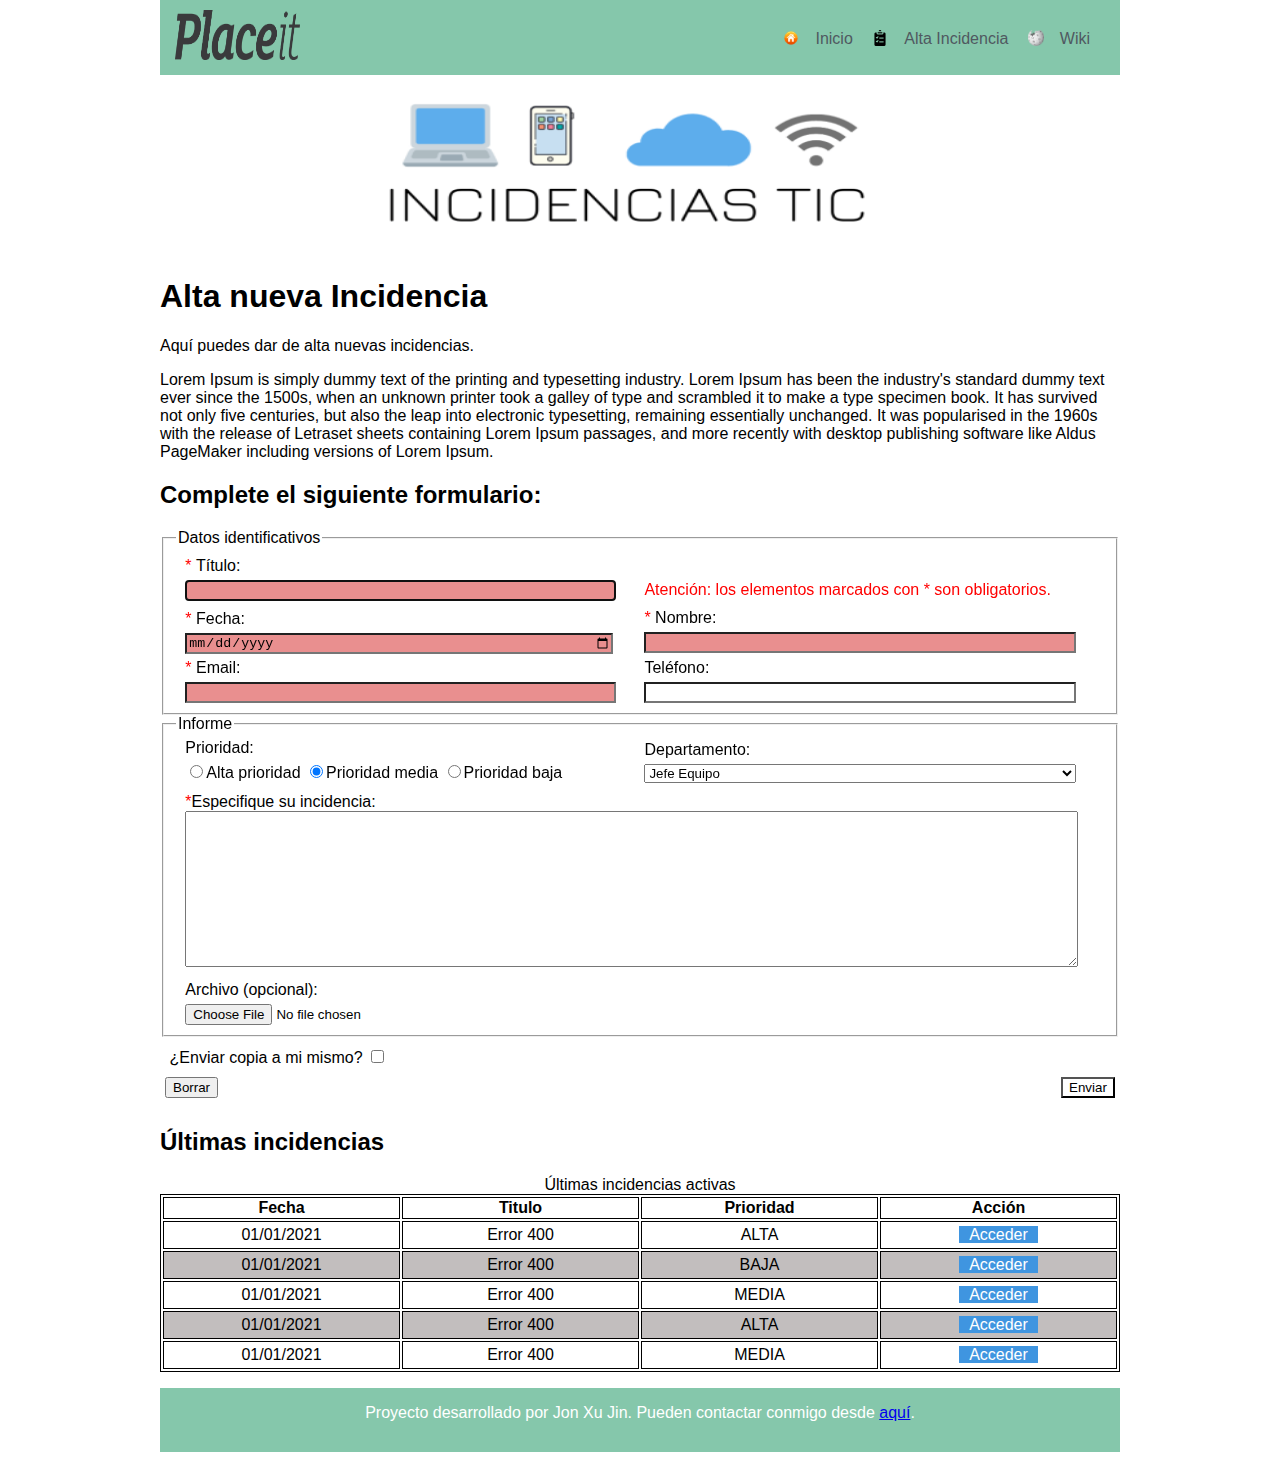
<file: Proyecto/alta.html>
<!DOCTYPE html>
<html lang="en">

<head>
    <meta charset="UTF-8">
    <meta http-equiv="X-UA-Compatible" content="IE=edge">
    <meta name="viewport" content="width=device-width, initial-scale=1.0">
    <link rel="icon" type="image/vnd.microsoft.icon" href="img/favicon.ico" sizes="16x16 32x32">
    <title>Nueva Incidencia</title>
    <link rel="stylesheet" href="css/estructura.css">
    <link rel="stylesheet" href="css/tabla.css">
    <link rel="stylesheet" href="css/altaDetalle.css">
    <link rel="stylesheet" href="css/alta.css">
</head>

<body>
    <header>
        <nav>
            <a href="index.html" target="_self">
                <img id="logo" src="img/logo.png" alt="Logo">
            </a>
            <ul>
                <!-- Los div entre los tags a, son imagenes que no se muestra a la hora de imprimir, por lo que están contenidas en el css -->
                <li>
                    <a href="index.html" target="_self">
                        <div id="inicio"></div>Inicio</a>
                </li>
                <li>
                    <a href="alta.html" target="_self">
                        <div id="alta"></div>Alta Incidencia</a>
                </li>
                <li>
                    <a href="wiki.html" target="_self">
                        <div id="wiki"></div>Wiki</a>
                </li>
            </ul>
        </nav>
        <a href="index.html" target="_self">
            <img id="banner" src="img/tic.png" alt="Alta">
        </a>
    </header>
    <main>
        <article>
            <h1>Alta nueva Incidencia</h1>
            <p>Aqu&iacute; puedes dar de alta nuevas incidencias.</p>
            <p>Lorem Ipsum is simply dummy text of the printing and typesetting industry. Lorem Ipsum has been the industry's standard dummy text ever since the 1500s, when an unknown printer took a galley of type and scrambled it to make a type specimen
                book. It has survived not only five centuries, but also the leap into electronic typesetting, remaining essentially unchanged. It was popularised in the 1960s with the release of Letraset sheets containing Lorem Ipsum passages, and more
                recently with desktop publishing software like Aldus PageMaker including versions of Lorem Ipsum.</p>
            <section>
                <h2>Complete el siguiente formulario:</h2>
                <form action="servidor.php" method="post" enctype="multipart/form-data">
                    <fieldset class="datos">
                        <legend>Datos identificativos</legend>
                        <div class="col-5 col-s">
                            <label class="obligatorio">*</label>
                            <label for="titulo">T&iacute;tulo:</label>
                            <input type="text" name="titulo" id="titulo" autofocus required>
                        </div>
                        <div class="col-5 col-s">
                            <label class="obligatorio">Atenci&oacute;n: los elementos marcados con * son obligatorios.</label>
                        </div>
                        <div class="col-5 col-s">
                            <label class="obligatorio">*</label>
                            <label for="fecha">Fecha:</label>
                            <input type="date" name="fecha" id="fecha" required>
                        </div>
                        <div class="col-5 col-s">
                            <label class="obligatorio">*</label>
                            <label for="nombre">Nombre:</label>
                            <input type="text" name="nombre" id="nombre" required>
                        </div>
                        <div class="col-5 col-s">
                            <label class="obligatorio">*</label>
                            <label for="email">Email:</label>
                            <input type="email" name="email" id="email" required>
                        </div>
                        <div class="col-5 col-s">
                            <label for="telf">Tel&eacute;fono:</label>
                            <input type="tel" name="telf" id="telf">
                        </div>
                    </fieldset>
                    <fieldset class="informe">
                        <legend>Informe</legend>
                        <div class="col-5 col-s">
                            <label class="bloque">Prioridad:</label>
                            <input type="radio" name="prioridad" id="alto" value="alto"><label for="alto">Alta prioridad</label>
                            <input type="radio" name="prioridad" id="medio" value="medio" checked><label for="medio">Prioridad media</label>
                            <input type="radio" name="prioridad" id="bajo" value="bajo"><label for="bajo">Prioridad baja</label>
                        </div>
                        <div class="col-5 col-s">
                            <label class="bloque" for="departamento">Departamento:</label>
                            <select name="departamento" id="departamento">
                                    <optgroup label="Nivel 1">
                                        <option>Jefe proyecto</option>
                                        <option selected>Jefe Equipo</option>
                                        <option>Jefefazo</option>
                                    </optgroup>
                                    <optgroup label="Nivel 2">
                                        <option>Contabilidad</option>
                                        <option>RRHH</option>
                                        <option>Sindicato</option>
                                    </optgroup>
                                    <optgroup label="Nivel 3">
                                        <option>Operadores</option>
                                        <option>Compras</option>
                                        <option>Ventas</option>
                                    </optgroup>
                                </select>
                        </div>
                        <div class="col-10">
                            <label class="obligatorio">*</label><label for="comentario">Especifique su incidencia:</label>
                            <textarea name="comentario" id="comentario" rows="10" required></textarea>
                        </div>
                        <div class="col-10">
                            <label for="archivo" class="bloque">Archivo (opcional):</label>
                            <input type="file" name="archivo" id="archivo" accept="image/jpeg">
                        </div>
                    </fieldset>
                    <div class="col-10">
                        <label for="copia">¿Enviar copia a mi mismo?</label>
                        <input type="checkbox" name="copia" id="copia" value="s">
                    </div>
                    <div class="boton-i">
                        <input type="reset" value="Borrar">
                    </div>
                    <div class="boton-l">
                        <input type="submit" value="Enviar">
                    </div>
                </form>
            </section>
        </article>
    </main>
    <aside>
        <section>
            <h2>&Uacute;ltimas incidencias</h2>
            <table>
                <caption>&Uacute;ltimas incidencias activas</caption>
                <thead>
                    <tr>
                        <th scope="col">Fecha</th>
                        <th scope="col">Titulo</th>
                        <th scope="col">Prioridad</th>
                        <th scope="col">Acci&oacute;n</th>
                    </tr>
                </thead>
                <tbody>
                    <tr>
                        <td>01/01/2021</td>
                        <td>Error 400</td>
                        <td class="mayus">alta</td>
                        <td><a href="detalle.html" target="_self">Acceder</a></td>
                    </tr>
                    <tr>
                        <td>01/01/2021</td>
                        <td>Error 400</td>
                        <td class="mayus">baja</td>
                        <td><a href="detalle.html" target="_self">Acceder</a></td>
                    </tr>
                    <tr>
                        <td>01/01/2021</td>
                        <td>Error 400</td>
                        <td class="mayus">media</td>
                        <td><a href="detalle.html" target="_self">Acceder</a></td>
                    </tr>
                    <tr>
                        <td>01/01/2021</td>
                        <td>Error 400</td>
                        <td class="mayus">alta</td>
                        <td><a href="detalle.html" target="_self">Acceder</a></td>
                    </tr>
                    <tr>
                        <td>01/01/2021</td>
                        <td>Error 400</td>
                        <td class="mayus">media</td>
                        <td><a href="detalle.html" target="_self">Acceder</a></td>
                    </tr>
                </tbody>
            </table>
        </section>
    </aside>
    <footer>
        <p>Proyecto desarrollado por Jon Xu Jin. Pueden contactar conmigo desde <a href="mailto:jonxu@opendeusto.es?subject=Contacto%20Web">aqu&iacute;</a>.</p>
    </footer>
</body>

</html>
</file>
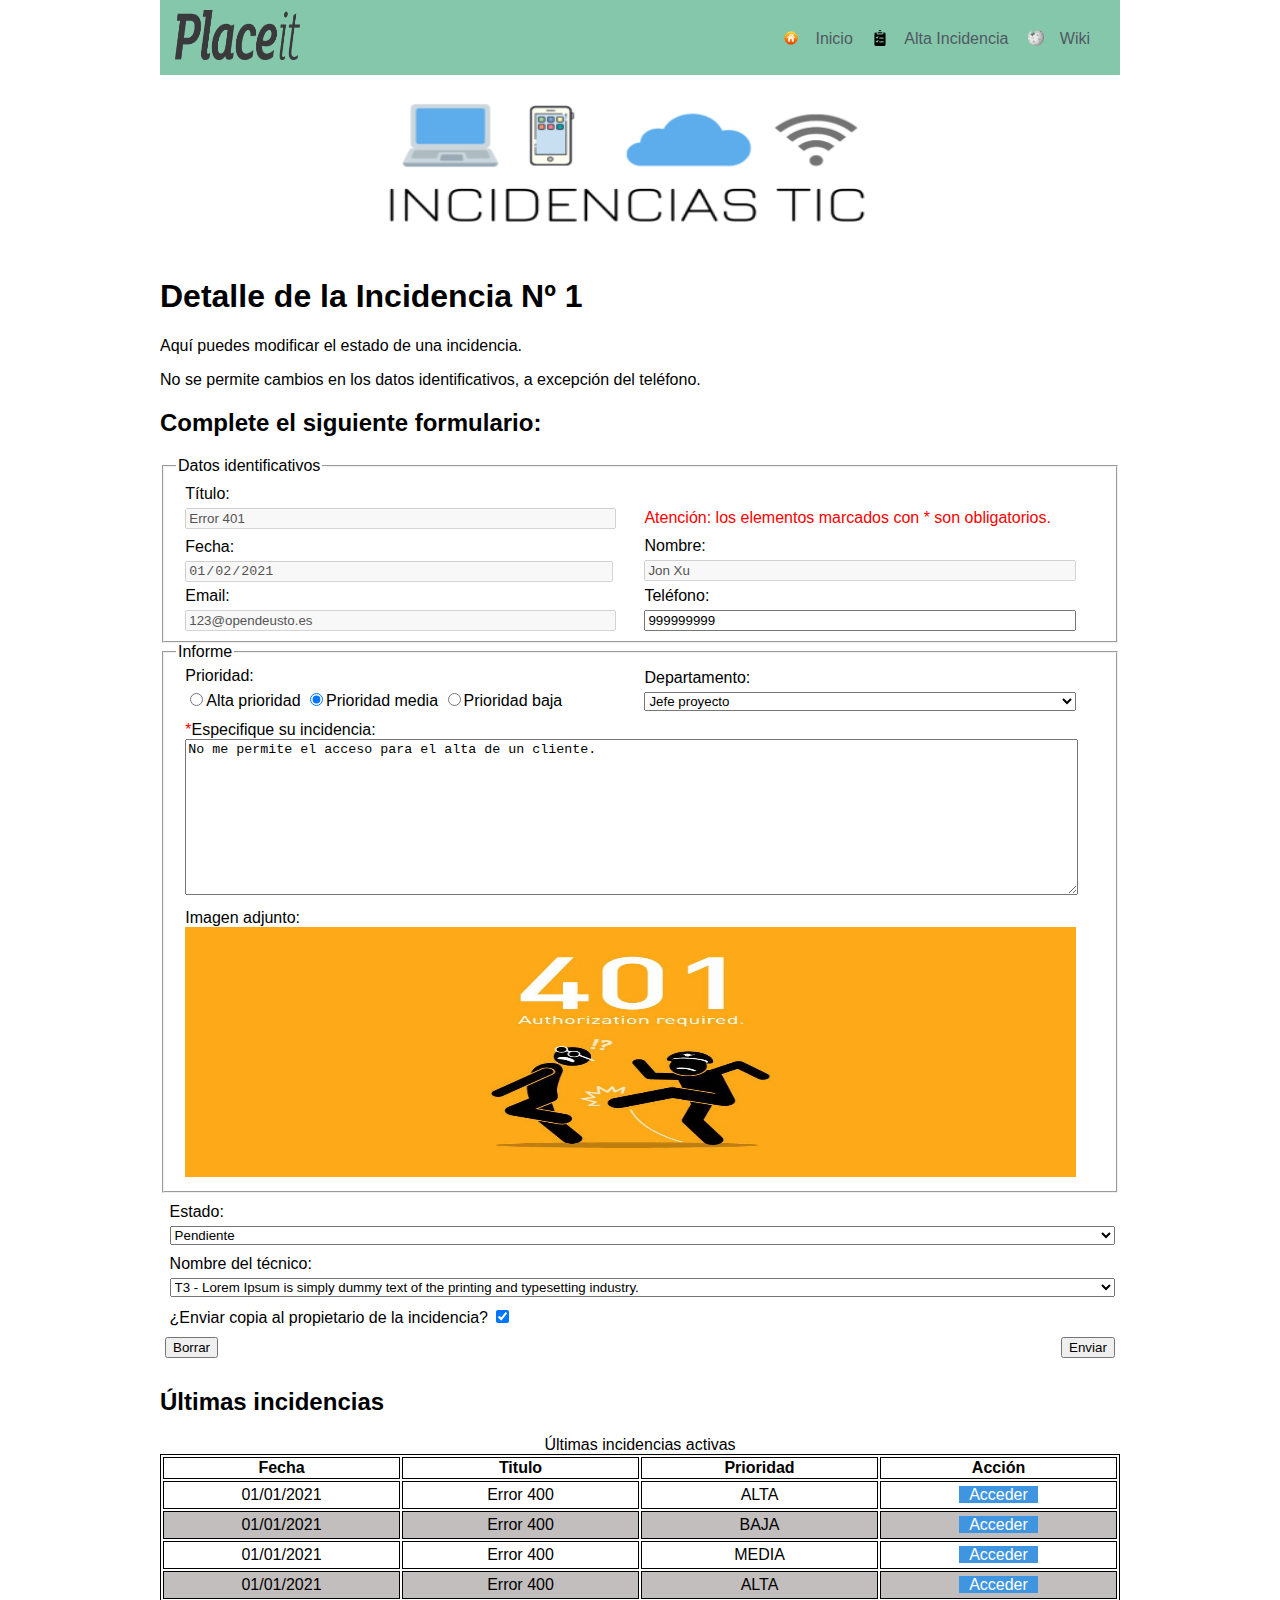
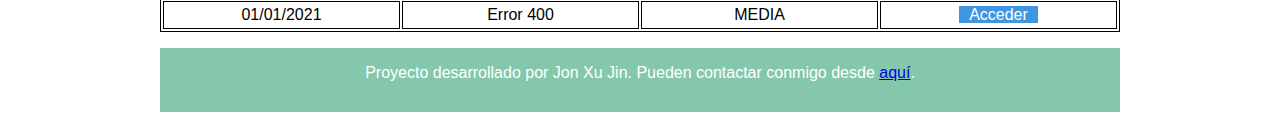
<file: Proyecto/detalle.html>
<!DOCTYPE html>
<html lang="en">

<head>
    <meta charset="UTF-8">
    <meta http-equiv="X-UA-Compatible" content="IE=edge">
    <meta name="viewport" content="width=device-width, initial-scale=1.0">
    <link rel="icon" type="image/vnd.microsoft.icon" href="img/favicon.ico" sizes="16x16 32x32">
    <title>Detalles del error</title>
    <link rel="stylesheet" href="css/estructura.css">
    <link rel="stylesheet" href="css/tabla.css">
    <link rel="stylesheet" href="css/altaDetalle.css">
    <link rel="stylesheet" href="css/detalle.css">
</head>

<body>
    <header>
        <nav>
            <a href="index.html" target="_self">
                <img id="logo" src="img/logo.png" alt="Logo">
            </a>
            <ul>
                <!-- Los div entre los tags a, son imagenes que no se muestra a la hora de imprimir, por lo que están contenidas en el css -->
                <li>
                    <a href="index.html" target="_self">
                        <div id="inicio"></div>Inicio</a>
                </li>
                <li>
                    <a href="alta.html" target="_self">
                        <div id="alta"></div>Alta Incidencia</a>
                </li>
                <li>
                    <a href="wiki.html" target="_self">
                        <div id="wiki"></div>Wiki</a>
                </li>
            </ul>
        </nav>
        <a href="index.html" target="_self">
            <img id="banner" src="img/tic.png" alt="Alta">
        </a>
    </header>
    <main>
        <article>
            <h1>Detalle de la Incidencia Nº 1</h1>
            <p>Aqu&iacute; puedes modificar el estado de una incidencia.</p>
            <p>No se permite cambios en los datos identificativos, a excepción del tel&eacute;fono.</p>
            <section>
                <h2>Complete el siguiente formulario:</h2>
                <form action="servidor.php" method="post">
                    <fieldset class="datos">
                        <legend>Datos identificativos</legend>
                        <div class="col-5 col-s">
                            <label for="titulo">T&iacute;tulo:</label>
                            <input type="text" name="titulo" id="titulo" required disabled value="Error 401">
                        </div>
                        <div class="col-5 col-s">
                            <label class="obligatorio">Atenci&oacute;n: los elementos marcados con * son obligatorios.</label>
                        </div>
                        <div class="col-5 col-s">
                            <label for="fecha">Fecha:</label>
                            <input type="date" name="fecha" id="fecha" required disabled value="2021-01-02">
                        </div>
                        <div class="col-5 col-s">
                            <label for="nombre">Nombre:</label>
                            <input type="text" name="nombre" id="nombre" required disabled value="Jon Xu">
                        </div>
                        <div class="col-5 col-s">
                            <label for="email">Email:</label>
                            <input type="email" name="email" id="email" required disabled value="123@opendeusto.es">
                        </div>
                        <div class="col-5 col-s">
                            <label for="telf">Tel&eacute;fono:</label>
                            <input type="tel" name="telf" id="telf" value="999999999">
                        </div>
                    </fieldset>
                    <fieldset class="informe">
                        <legend>Informe</legend>
                        <div class="col-5 col-s">
                            <label class="bloque">Prioridad:</label>
                            <input type="radio" name="prioridad" id="alto" value="alto"><label for="alto">Alta prioridad</label>
                            <input type="radio" name="prioridad" id="medio" value="medio" checked><label for="medio">Prioridad media</label>
                            <input type="radio" name="prioridad" id="bajo" value="bajo"><label for="bajo">Prioridad baja</label>
                        </div>
                        <div class="col-5 col-s">
                            <label class="bloque" for="departamento">Departamento:</label>
                            <select name="departamento" id="departamento">
                                    <optgroup label="Nivel 1">
                                        <option selected>Jefe proyecto</option>
                                        <option>Jefe Equipo</option>
                                        <option>Jefefazo</option>
                                    </optgroup>
                                    <optgroup label="Nivel 2">
                                        <option>Contabilidad</option>
                                        <option>RRHH</option>
                                        <option>Sindicato</option>
                                    </optgroup>
                                    <optgroup label="Nivel 3">
                                        <option>Operadores</option>
                                        <option>Compras</option>
                                        <option>Ventas</option>
                                    </optgroup>
                                </select>
                        </div>
                        <div class="col-10">
                            <label class="obligatorio">*</label><label for="comentario">Especifique su incidencia:</label>
                            <textarea name="comentario" id="comentario" rows="10" required>No me permite el acceso para el alta de un cliente.</textarea>
                        </div>
                        <div class="col-10">
                            <label>Imagen adjunto:</label>
                            <!-- como no está desplegado en servidor, se le asigna ruta fisica -->
                            <a href="imgIncidencia/incidencia1.jpg" target="_blank">
                                <img id="incidencia" src="imgIncidencia/incidencia1.jpg" alt="Incidencia1">
                            </a>
                        </div>
                    </fieldset>
                    <div class="col-10 ">
                        <label class="bloque" for="estado">Estado:</label>
                        <select name="estado" id="estado">
                                <option>Resuelto</option>
                                <option selected>Pendiente</option>
                                <option>En estudio. It has survived not only five centuries, but also the leap into electronic typesetting, remaining essentially unchanged.</option>
                                <option>Asignado. Se ha asignado un t&eacute;cnico a la incidencia.</option>
                        </select>
                    </div>
                    <div class="col-10 ">
                        <label class="bloque" for="tecnico">Nombre del t&eacute;cnico:</label>
                        <select name="tecnico" id="tecnico">
                                <option>T1 - Juan</option>
                                <option>T2 - Marta</option>
                                <option selected>T3 - Lorem Ipsum is simply dummy text of the printing and typesetting industry.</option>
                                <option>T4 - Lorena</option>
                        </select>
                    </div>
                    <div class="col-10">
                        <label for="copia">¿Enviar copia al propietario de la incidencia?</label>
                        <input type="checkbox" name="copia" id="copia" value="s" checked>
                    </div>
                    <div class="boton-i">
                        <input type="reset" value="Borrar">
                    </div>
                    <div class="boton-l">
                        <input type="submit" value="Enviar">
                    </div>
                </form>
            </section>
        </article>
    </main>
    <aside>
        <section>
            <h2>&Uacute;ltimas incidencias</h2>
            <table>
                <caption>&Uacute;ltimas incidencias activas</caption>
                <thead>
                    <tr>
                        <th scope="col">Fecha</th>
                        <th scope="col">Titulo</th>
                        <th scope="col">Prioridad</th>
                        <th scope="col">Acci&oacute;n</th>
                    </tr>
                </thead>
                <tbody>
                    <tr>
                        <td>01/01/2021</td>
                        <td>Error 400</td>
                        <td class="mayus">alta</td>
                        <td><a href="detalle.html" target="_self">Acceder</a></td>
                    </tr>
                    <tr>
                        <td>01/01/2021</td>
                        <td>Error 400</td>
                        <td class="mayus">baja</td>
                        <td><a href="detalle.html" target="_self">Acceder</a></td>
                    </tr>
                    <tr>
                        <td>01/01/2021</td>
                        <td>Error 400</td>
                        <td class="mayus">media</td>
                        <td><a href="detalle.html" target="_self">Acceder</a></td>
                    </tr>
                    <tr>
                        <td>01/01/2021</td>
                        <td>Error 400</td>
                        <td class="mayus">alta</td>
                        <td><a href="detalle.html" target="_self">Acceder</a></td>
                    </tr>
                    <tr>
                        <td>01/01/2021</td>
                        <td>Error 400</td>
                        <td class="mayus">media</td>
                        <td><a href="detalle.html" target="_self">Acceder</a></td>
                    </tr>
                </tbody>
            </table>
        </section>
    </aside>
    <footer>
        <p>Proyecto desarrollado por Jon Xu Jin. Pueden contactar conmigo desde <a href="mailto:jonxu@opendeusto.es?subject=Contacto%20Web">aqu&iacute;</a>.</p>
    </footer>
</body>

</html>
</file>
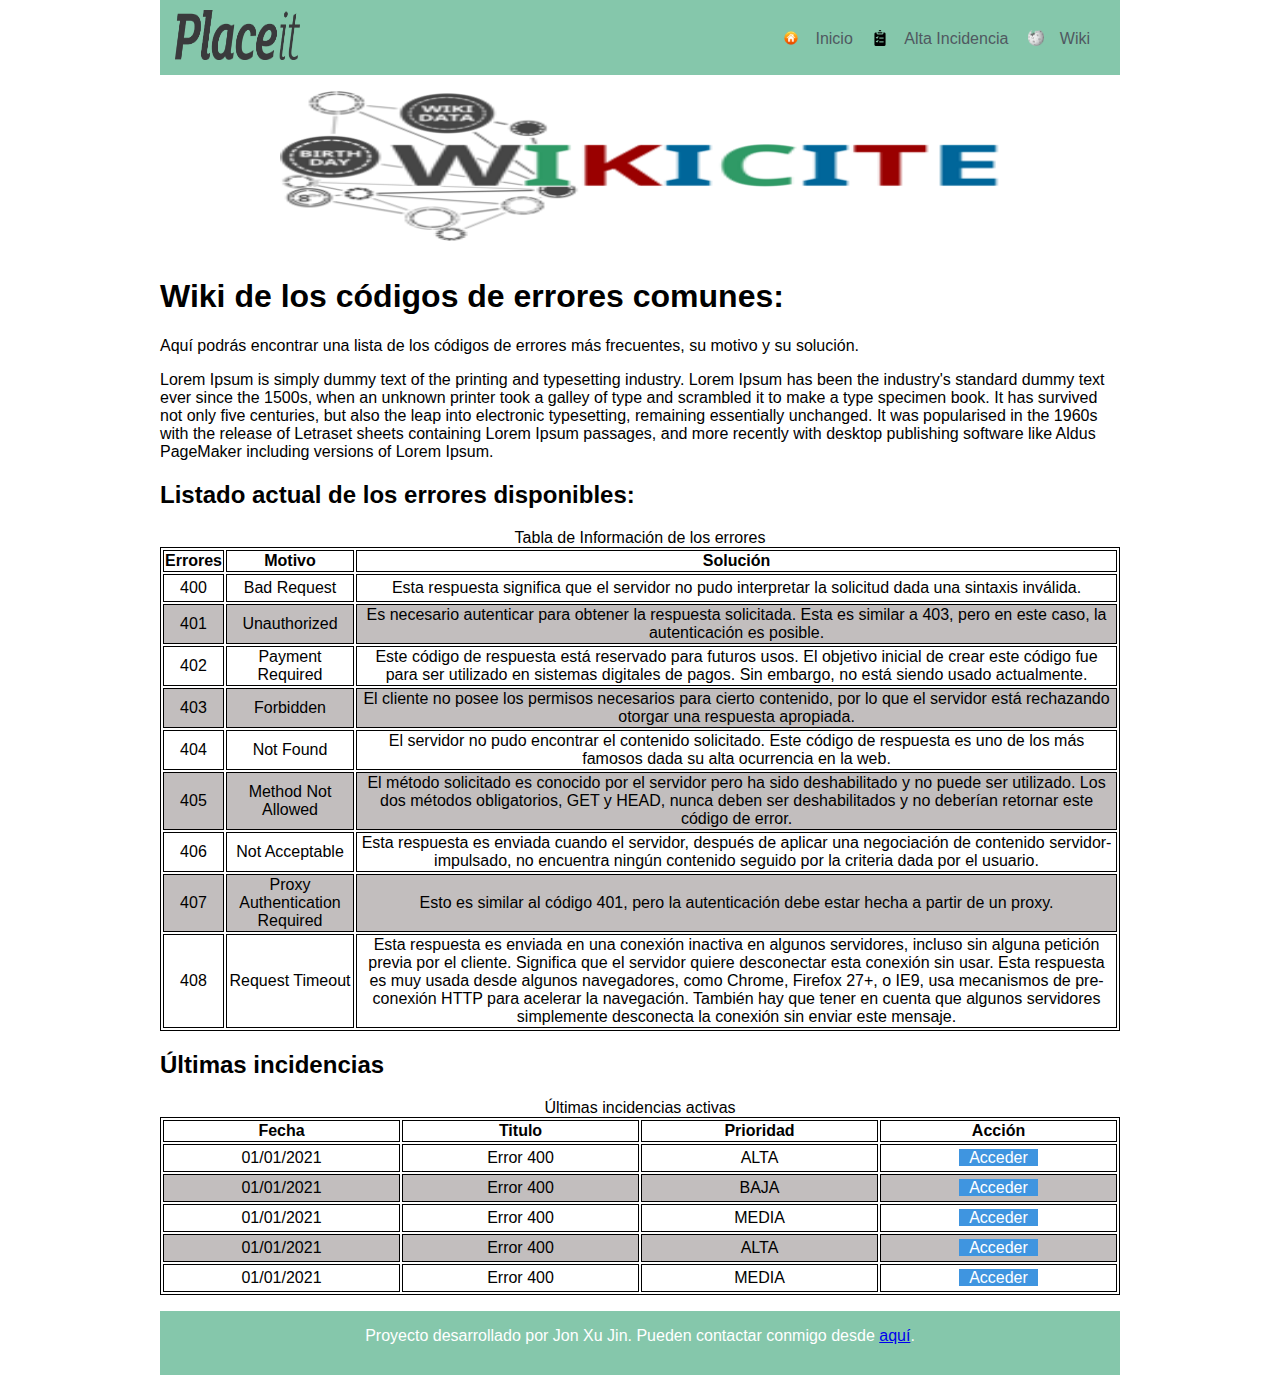
<file: Proyecto/wiki.html>
<!DOCTYPE html>
<html lang="en">

<head>
    <meta charset="UTF-8">
    <meta http-equiv="X-UA-Compatible" content="IE=edge">
    <meta name="viewport" content="width=device-width, initial-scale=1.0">
    <link rel="icon" type="image/vnd.microsoft.icon" href="img/favicon.ico" sizes="16x16 32x32">
    <title>Wiki de los errores</title>
    <link rel="stylesheet" href="css/estructura.css">
    <link rel="stylesheet" href="css/tabla.css">
</head>

<body>
    <header>
        <nav>
            <a href="index.html" target="_self">
                <img id="logo" src="img/logo.png" alt="Logo">
            </a>
            <ul>
                <!-- Los div entre los tags a, son imagenes que no se muestra a la hora de imprimir, por lo que están contenidas en el css -->
                <li>
                    <a href="index.html" target="_self">
                        <div id="inicio"></div>Inicio</a>
                </li>
                <li>
                    <a href="alta.html" target="_self">
                        <div id="alta"></div>Alta Incidencia</a>
                </li>
                <li>
                    <a href="wiki.html" target="_self">
                        <div id="wiki"></div>Wiki</a>
                </li>
            </ul>
        </nav>
        <a href="index.html" target="_self">
            <img id="banner" src="img/wiki.png" alt="Alta">
        </a>
    </header>
    <main>
        <article>
            <h1>Wiki de los c&oacute;digos de errores comunes:</h1>
            <p>Aqu&iacute; podr&aacute;s encontrar una lista de los c&oacute;digos de errores m&aacute;s frecuentes, su motivo y su soluci&oacute;n.</p>
            <p>Lorem Ipsum is simply dummy text of the printing and typesetting industry. Lorem Ipsum has been the industry's standard dummy text ever since the 1500s, when an unknown printer took a galley of type and scrambled it to make a type specimen
                book. It has survived not only five centuries, but also the leap into electronic typesetting, remaining essentially unchanged. It was popularised in the 1960s with the release of Letraset sheets containing Lorem Ipsum passages, and more
                recently with desktop publishing software like Aldus PageMaker including versions of Lorem Ipsum.</p>
            <section>
                <h2>Listado actual de los errores disponibles:</h2>
                <table>
                    <caption>Tabla de Informaci&oacute;n de los errores</caption>
                    <thead>
                        <tr>
                            <th scope="col">Errores</th>
                            <th scope="col">Motivo</th>
                            <th scope="col">Soluci&oacute;n</th>
                        </tr>
                    </thead>
                    <tbody>
                        <tr>
                            <td>400</td>
                            <td>Bad Request</td>
                            <td>Esta respuesta significa que el servidor no pudo interpretar la solicitud dada una sintaxis inválida.</td>
                        </tr>
                        <tr>
                            <td>401</td>
                            <td>Unauthorized</td>
                            <td>Es necesario autenticar para obtener la respuesta solicitada. Esta es similar a 403, pero en este caso, la autenticación es posible.</td>
                        </tr>
                        <tr>
                            <td>402</td>
                            <td>Payment Required</td>
                            <td>Este código de respuesta está reservado para futuros usos. El objetivo inicial de crear este código fue para ser utilizado en sistemas digitales de pagos. Sin embargo, no está siendo usado actualmente.</td>
                        </tr>
                        <tr>
                            <td>403</td>
                            <td>Forbidden</td>
                            <td>El cliente no posee los permisos necesarios para cierto contenido, por lo que el servidor está rechazando otorgar una respuesta apropiada.</td>
                        </tr>
                        <tr>
                            <td>404</td>
                            <td>Not Found</td>
                            <td>El servidor no pudo encontrar el contenido solicitado. Este código de respuesta es uno de los más famosos dada su alta ocurrencia en la web.</td>
                        </tr>
                        <tr>
                            <td>405</td>
                            <td>Method Not Allowed</td>
                            <td>El método solicitado es conocido por el servidor pero ha sido deshabilitado y no puede ser utilizado. Los dos métodos obligatorios, GET y HEAD, nunca deben ser deshabilitados y no deberían retornar este código de error.</td>
                        </tr>
                        <tr>
                            <td>406</td>
                            <td>Not Acceptable</td>
                            <td>Esta respuesta es enviada cuando el servidor, después de aplicar una negociación de contenido servidor-impulsado, no encuentra ningún contenido seguido por la criteria dada por el usuario.</td>
                        </tr>
                        <tr>
                            <td>407</td>
                            <td>Proxy Authentication Required</td>
                            <td>Esto es similar al código 401, pero la autenticación debe estar hecha a partir de un proxy.</td>
                        </tr>
                        <tr>
                            <td>408</td>
                            <td>Request Timeout</td>
                            <td>Esta respuesta es enviada en una conexión inactiva en algunos servidores, incluso sin alguna petición previa por el cliente. Significa que el servidor quiere desconectar esta conexión sin usar. Esta respuesta es muy usada desde
                                algunos navegadores, como Chrome, Firefox 27+, o IE9, usa mecanismos de pre-conexión HTTP para acelerar la navegación. También hay que tener en cuenta que algunos servidores simplemente desconecta la conexión sin enviar
                                este mensaje.</td>
                        </tr>
                    </tbody>
                </table>
            </section>
        </article>
    </main>
    <aside>
        <section>
            <h2>&Uacute;ltimas incidencias</h2>
            <table>
                <caption>&Uacute;ltimas incidencias activas</caption>
                <thead>
                    <tr>
                        <th scope="col">Fecha</th>
                        <th scope="col">Titulo</th>
                        <th scope="col">Prioridad</th>
                        <th scope="col">Acci&oacute;n</th>
                    </tr>
                </thead>
                <tbody>
                    <tr>
                        <td>01/01/2021</td>
                        <td>Error 400</td>
                        <td class="mayus">alta</td>
                        <td><a href="detalle.html" target="_self">Acceder</a></td>
                    </tr>
                    <tr>
                        <td>01/01/2021</td>
                        <td>Error 400</td>
                        <td class="mayus">baja</td>
                        <td><a href="detalle.html" target="_self">Acceder</a></td>
                    </tr>
                    <tr>
                        <td>01/01/2021</td>
                        <td>Error 400</td>
                        <td class="mayus">media</td>
                        <td><a href="detalle.html" target="_self">Acceder</a></td>
                    </tr>
                    <tr>
                        <td>01/01/2021</td>
                        <td>Error 400</td>
                        <td class="mayus">alta</td>
                        <td><a href="detalle.html" target="_self">Acceder</a></td>
                    </tr>
                    <tr>
                        <td>01/01/2021</td>
                        <td>Error 400</td>
                        <td class="mayus">media</td>
                        <td><a href="detalle.html" target="_self">Acceder</a></td>
                    </tr>
                </tbody>
            </table>
        </section>
    </aside>
    <footer>
        <p>Proyecto desarrollado por Jon Xu Jin. Pueden contactar conmigo desde <a href="mailto:jonxu@opendeusto.es?subject=Contacto%20Web">aqu&iacute;</a>.</p>
    </footer>

</body>

</html>
</file>
<file: Proyecto/css/estructura.css>
body {
    font-family: Arial, Helvetica, sans-serif;
    margin: 0 auto;
    width: 75%;
}

#logo {
    float: left;
    background-size: 100% 100%;
    height: 50px;
    width: 125px;
    margin-top: 10px;
}

header nav {
    background: #85c7ab;
    margin: 0 auto;
    height: 75px;
    padding: 0 15px;
    overflow: hidden;
}

header nav ul {
    float: right;
    list-style: none;
    margin: 0;
    padding: 0;
}

header nav ul li {
    display: inline-block;
    padding: 30px 0;
}

header nav ul li a,
header nav ul li:last-child a {
    margin-right: 15px;
    display: block;
    color: #505961;
    text-decoration: none;
    transition: all linear .5s .1s;
}

header nav ul li a:hover {
    background: #3F95E0;
    border: 5px solid #3F95E0;
    border-radius: 10px;
    color: #fff;
}


/* Agrego img en css para que no se imprima a la hora de imprimir */

#inicio {
    float: left;
    background: url('../img/inicio.png') no-repeat;
    background-size: 100% 100%;
    height: 1em;
    width: 1em;
    margin-right: 1em;
}

#alta {
    float: left;
    background: url('../img/formulario.png') no-repeat;
    background-size: 100% 100%;
    height: 1em;
    width: 1em;
    margin-right: 1em;
}

#wiki {
    float: left;
    background: url('../img/faq.png') no-repeat;
    background-size: 100% 100%;
    height: 1em;
    width: 1em;
    margin-right: 1em;
}

@media only screen and (min-width: 514px) {
    /* Tablets: */
    main {
        display: inline-block;
        width: 100%;
    }
    aside {
        width: 100%;
    }
}

@media only screen and (min-width: 1350px) {
    /* Escritorio: */
    main {
        display: inline-block;
        width: 65%;
        min-height: 450px;
    }
    aside {
        float: right;
        width: 30%;
        min-height: 450px;
    }
}

#banner {
    display: block;
    align-content: center;
    margin: 1rem auto;
    width: 75%;
    height: 150px;
}

footer p {
    padding: 1rem;
    height: 2rem;
    background: #85c7ab;
    text-align: center;
    color: white;
}

.mayus {
    text-transform: uppercase;
}
</file>
<file: Proyecto/css/tabla.css>
/* Para no duplicar codigos y quiero que las tablas tengan las mismas apariencias, lo pongo separado para las paginas con tablas */

table,
thead th,
tbody td {
    text-align: center;
    border: 1px solid black;
}

tr td {
    height: 1.5rem;
}

table tbody tr:nth-child(odd) {
    background-color: white;
}

table tbody tr:nth-child(even) {
    background-color: rgb(194, 190, 190);
}

table tbody tr:hover {
    background-color: rgb(39, 215, 238);
}

table {
    width: 100%;
}

aside table thead tr th {
    width: 24%;
}

table tbody tr td a {
    background: #3F95E0;
    color: #fff;
    text-decoration: none;
    padding: 0 10px;
}

table tfoot tr td {
    text-align: left;
}

#total {
    text-align: center;
}
</file>
<file: Proyecto/css/index.css>
main table {
    width: 100%;
}

main table thead tr th {
    min-width: 3em;
}

main table tbody tr td a {
    background: #3F95E0;
    color: #fff;
    text-decoration: none;
    padding: 0 10px;
}

#nivel1 td,
#nivel2 td,
#nivel3 td {
    font-style: italic;
    text-align: left;
    background: #606163;
    color: #fff;
}

.resuelto {
    background: #3ec98f;
}

#iresuelto {
    width: 90px;
    color: #fff;
    background: #3ec98f;
    margin: 5px 0;
}

#iotros {
    width: 90px;
    color: #fff;
    background: #3F95E0;
    margin: 5px 0;
}

aside section ul {
    list-style: none;
}

aside section ul li a {
    text-decoration: none;
    color: #3F95E0;
}

@media only screen and (min-width: 1350px) {
    /* Escritorio: */
    aside {
        position: fixed;
        top: 335px;
        left: 65%;
        width: 22.5%;
        min-height: 450px;
    }
}

@media only screen and (max-width: 1470px) {
    /* Escritorio: */
    #uincidencia {
        display: none;
    }
}

@media only screen and (max-height: 820px) {
    /* Escritorio: */
    #uincidencia {
        display: none;
    }
}

@media only screen and (max-height: 670px) {
    /* Escritorio: */
    #uleyenda {
        display: none;
    }
}

@media only screen and (max-height: 570px) {
    /* Escritorio: */
    #unav {
        display: none;
    }
}

@media only screen and (max-width: 1350px) {
    /* Tablets: */
    #uincidencia {
        display: block;
    }
}
</file>
<file: Proyecto/css/altaDetalle.css>
.col-5 {
    display: inline-block;
    width: 48%;
}

.col-10 {
    display: inline-block;
    width: 100%;
    margin-top: 10px;
    padding-left: 1%;
}

.col-s {
    padding-left: 1%;
}

.obligatorio {
    color: red;
}

.datos .col-5 label {
    display: inline-block;
    margin: 5px 0;
}

.datos .col-5 input {
    display: block;
    width: 95%;
}

.bloque {
    display: block;
    margin-bottom: 5px;
}

#departamento {
    width: 97%;
}

#comentario {
    width: 95.5%;
}

.boton-i {
    display: inline-block;
    width: 49%;
    margin: 10px 0;
}

.boton-i input {
    margin-left: 5px;
}

.boton-l {
    display: inline-block;
    width: 50%;
    text-align: right;
    margin: 10px 0;
}
</file>
<file: Proyecto/css/alta.css>
input:required {
    background-color: rgb(233, 143, 143);
}

input:valid {
    background-color: rgb(255, 255, 255);
}
</file>
<file: Proyecto/css/detalle.css>
#estado,
#tecnico {
    width: 98.5%;
}

#incidencia {
    width: 96%;
    height: 250px;
}
</file>
